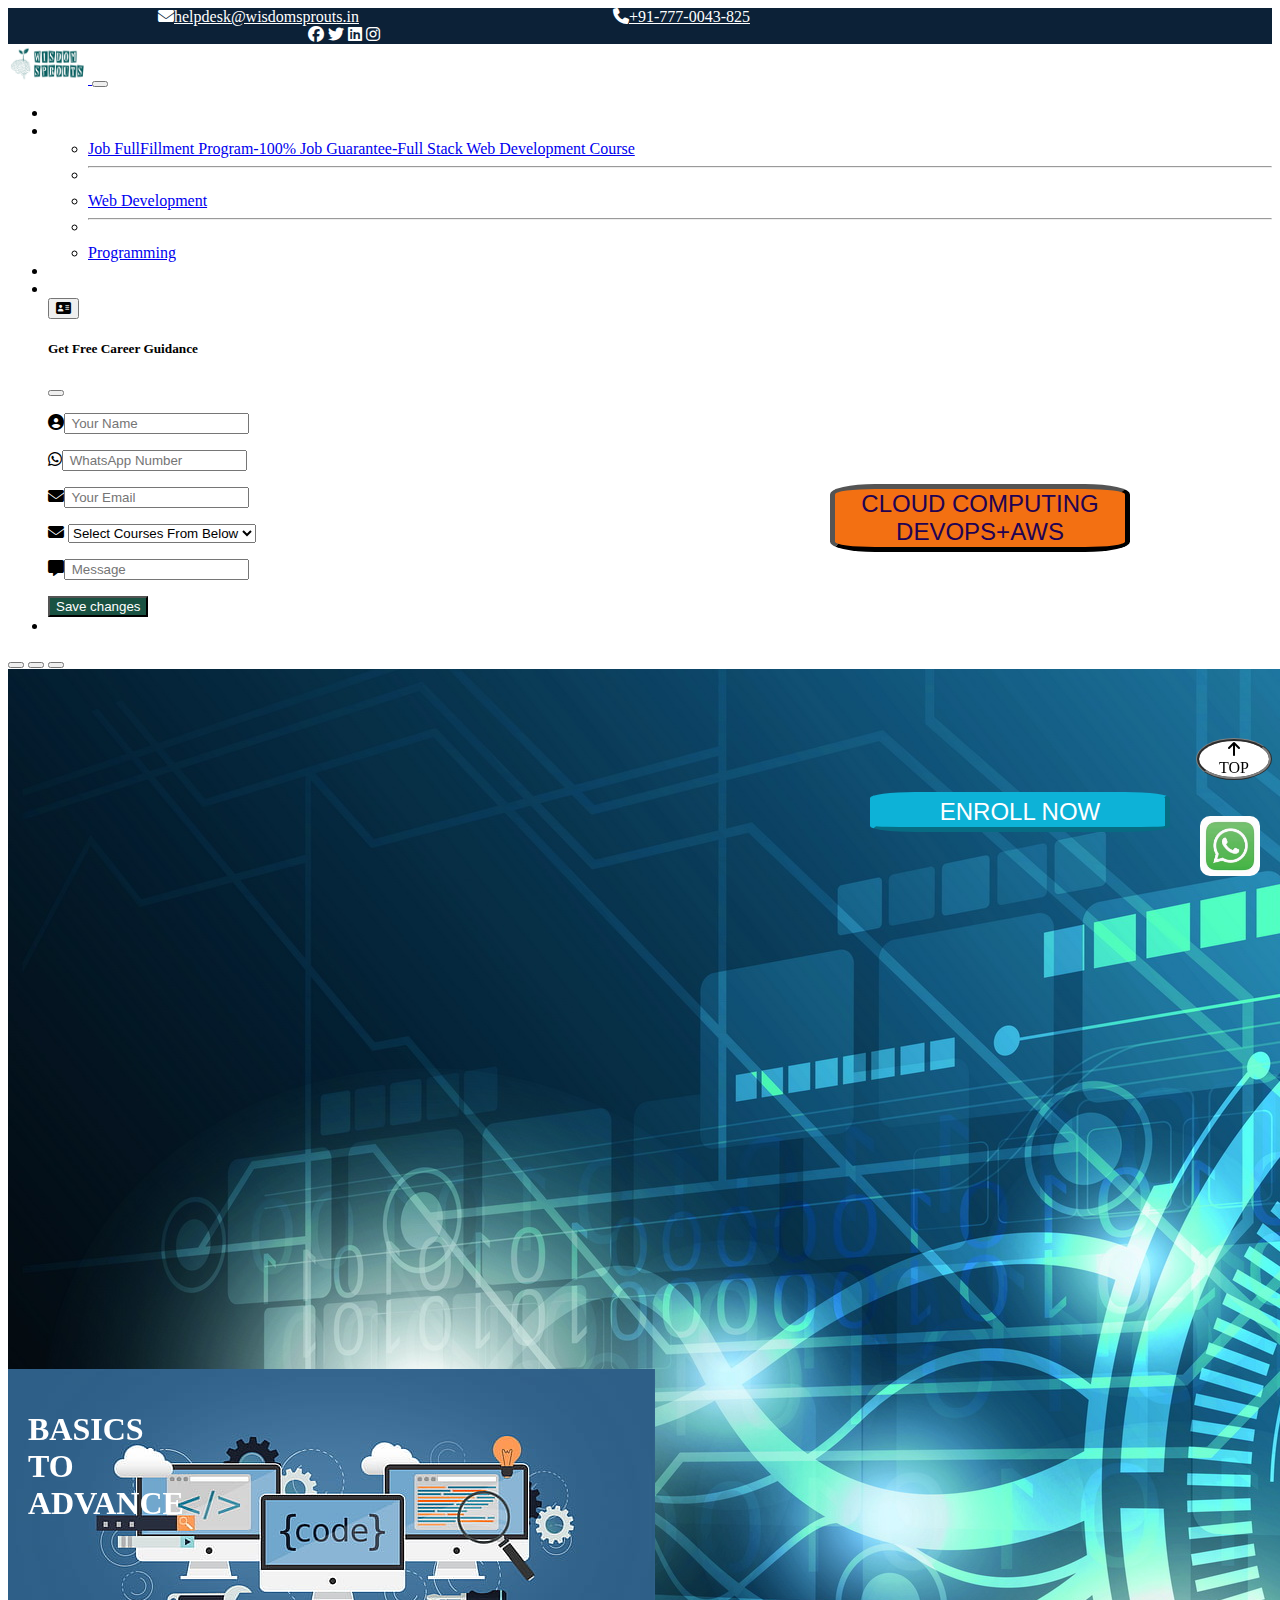
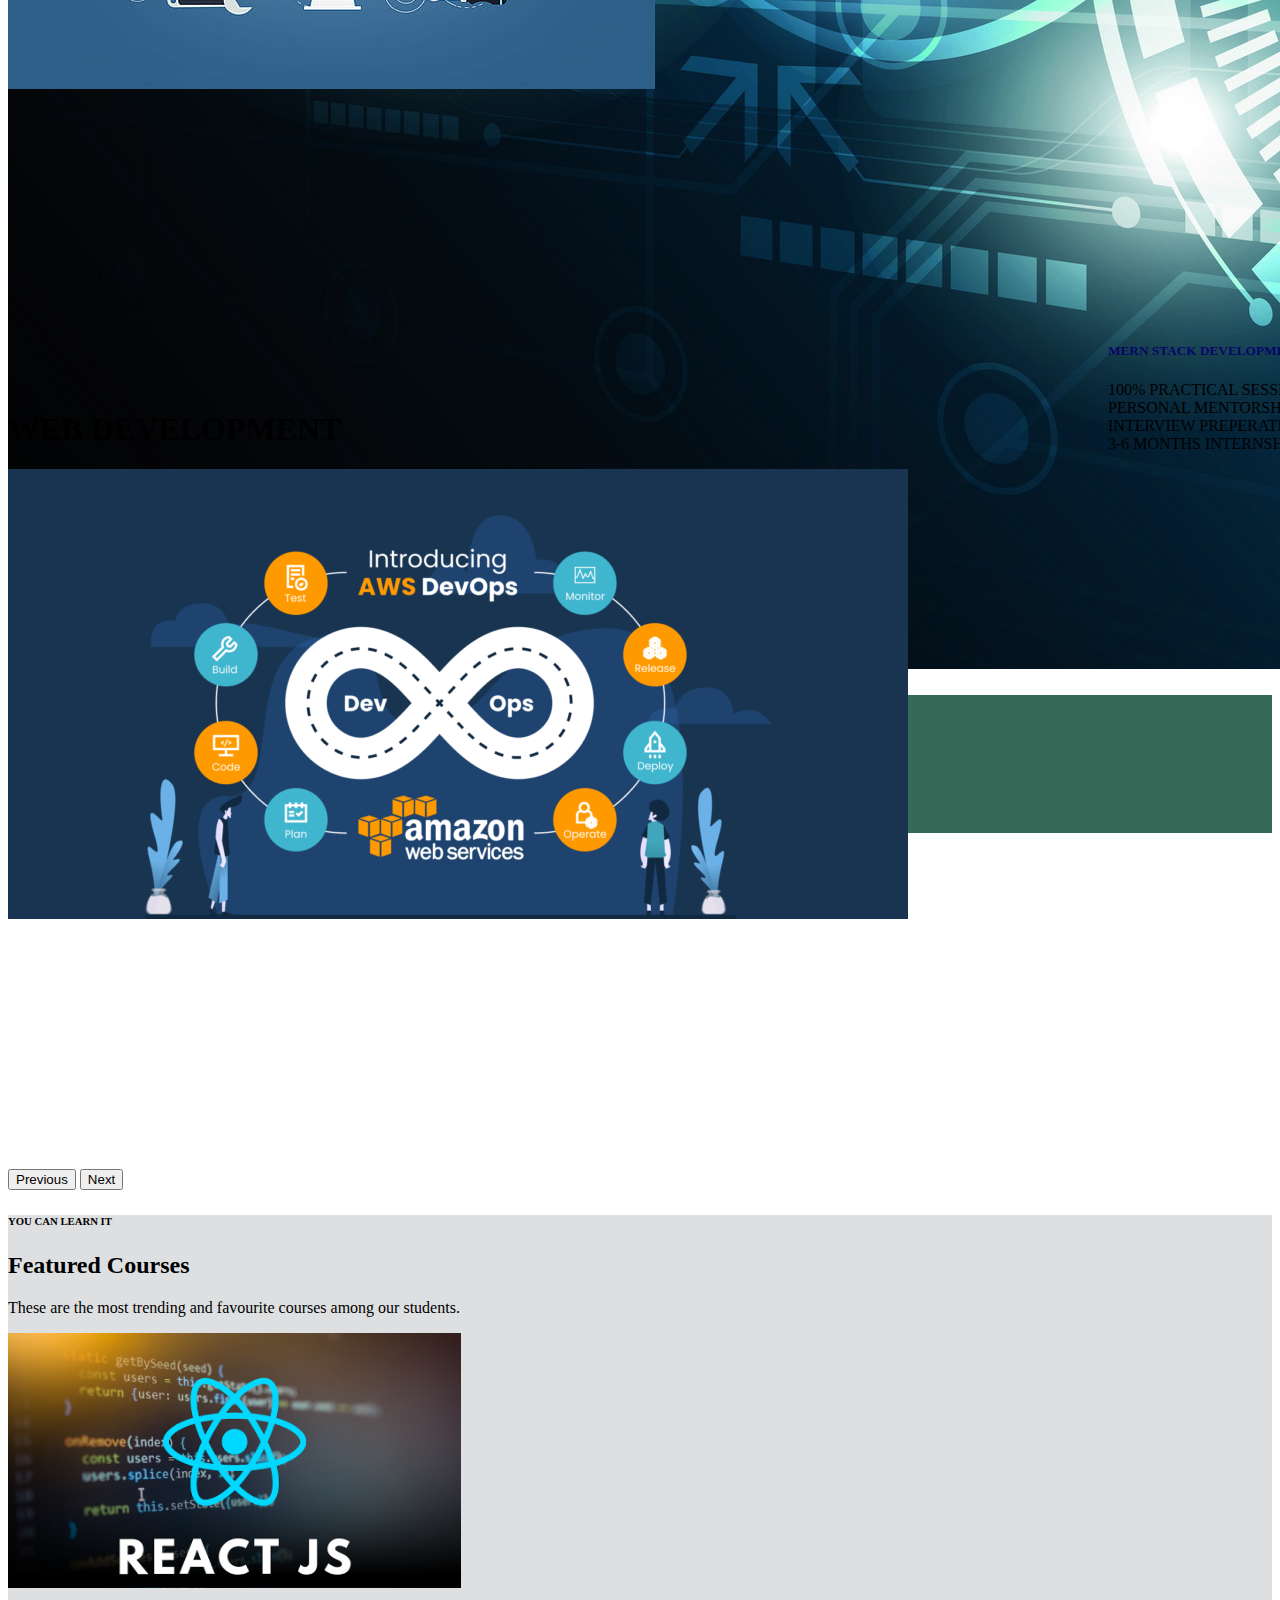
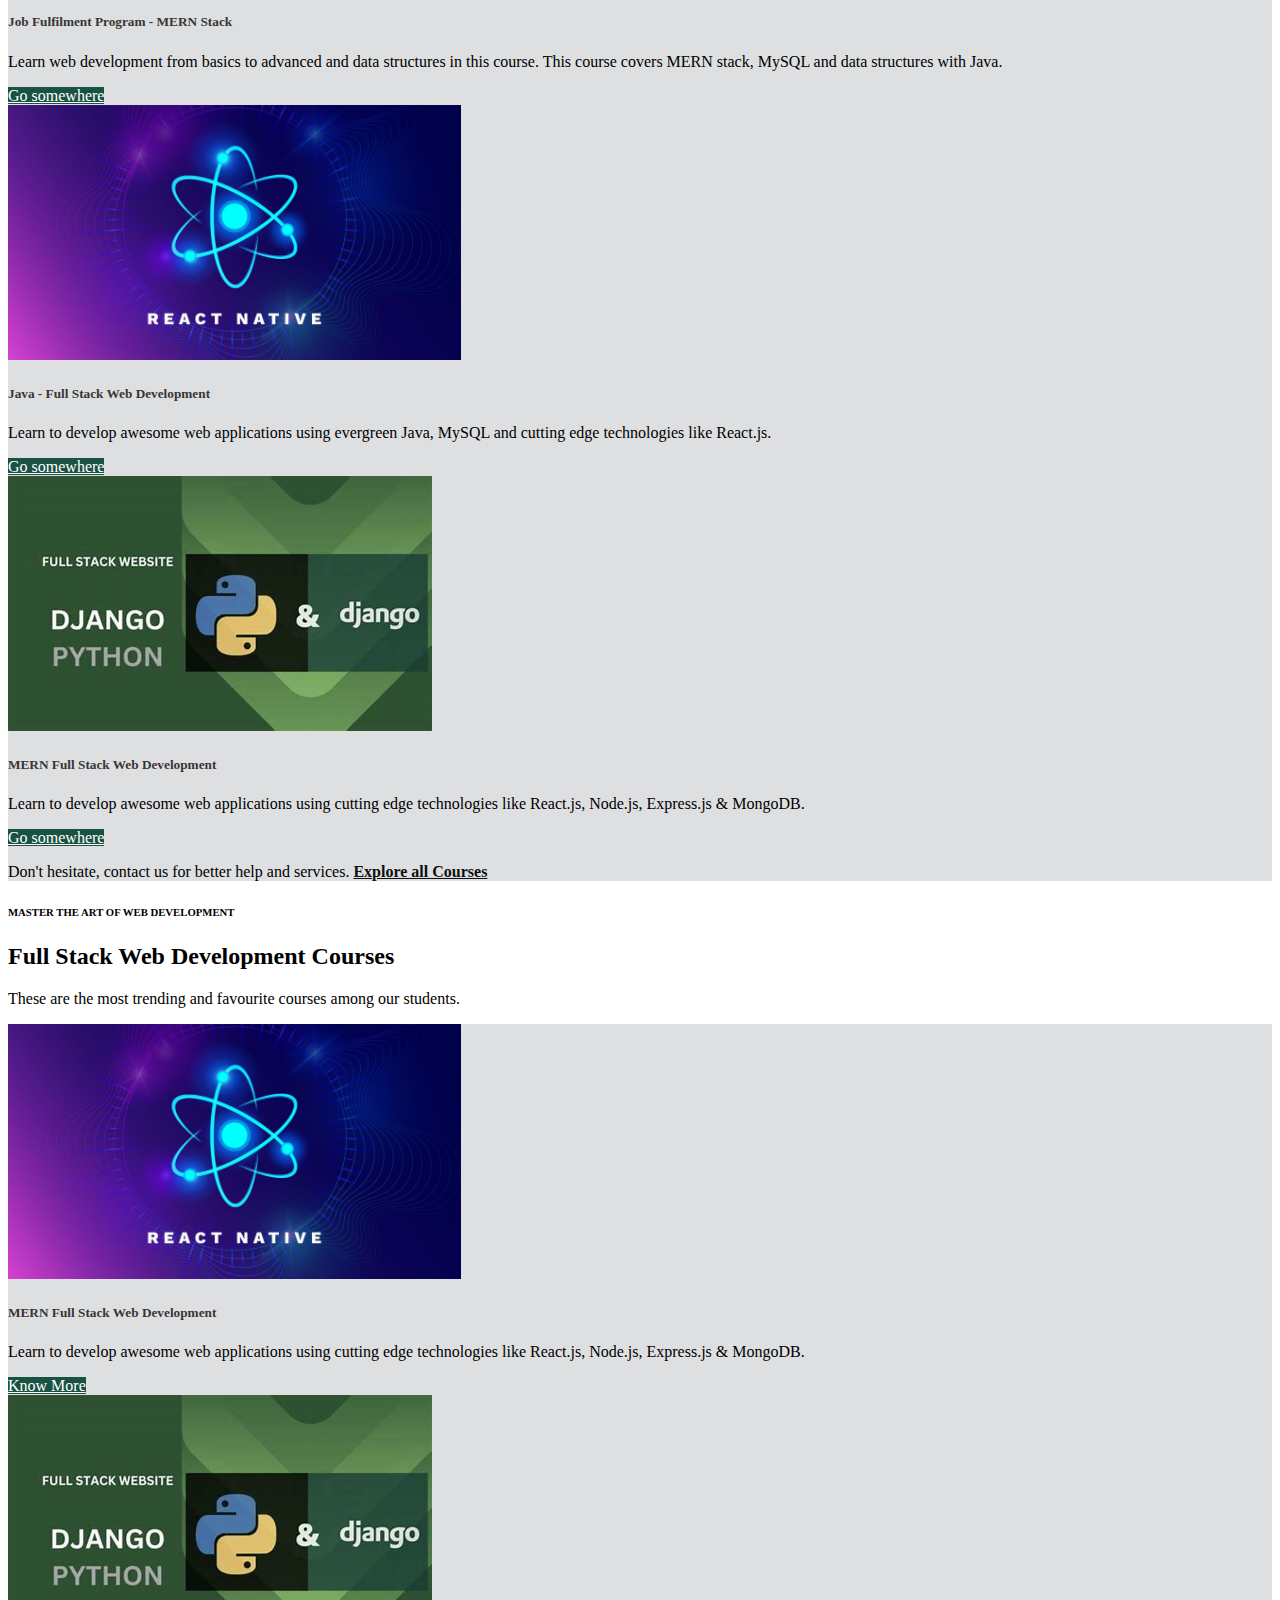
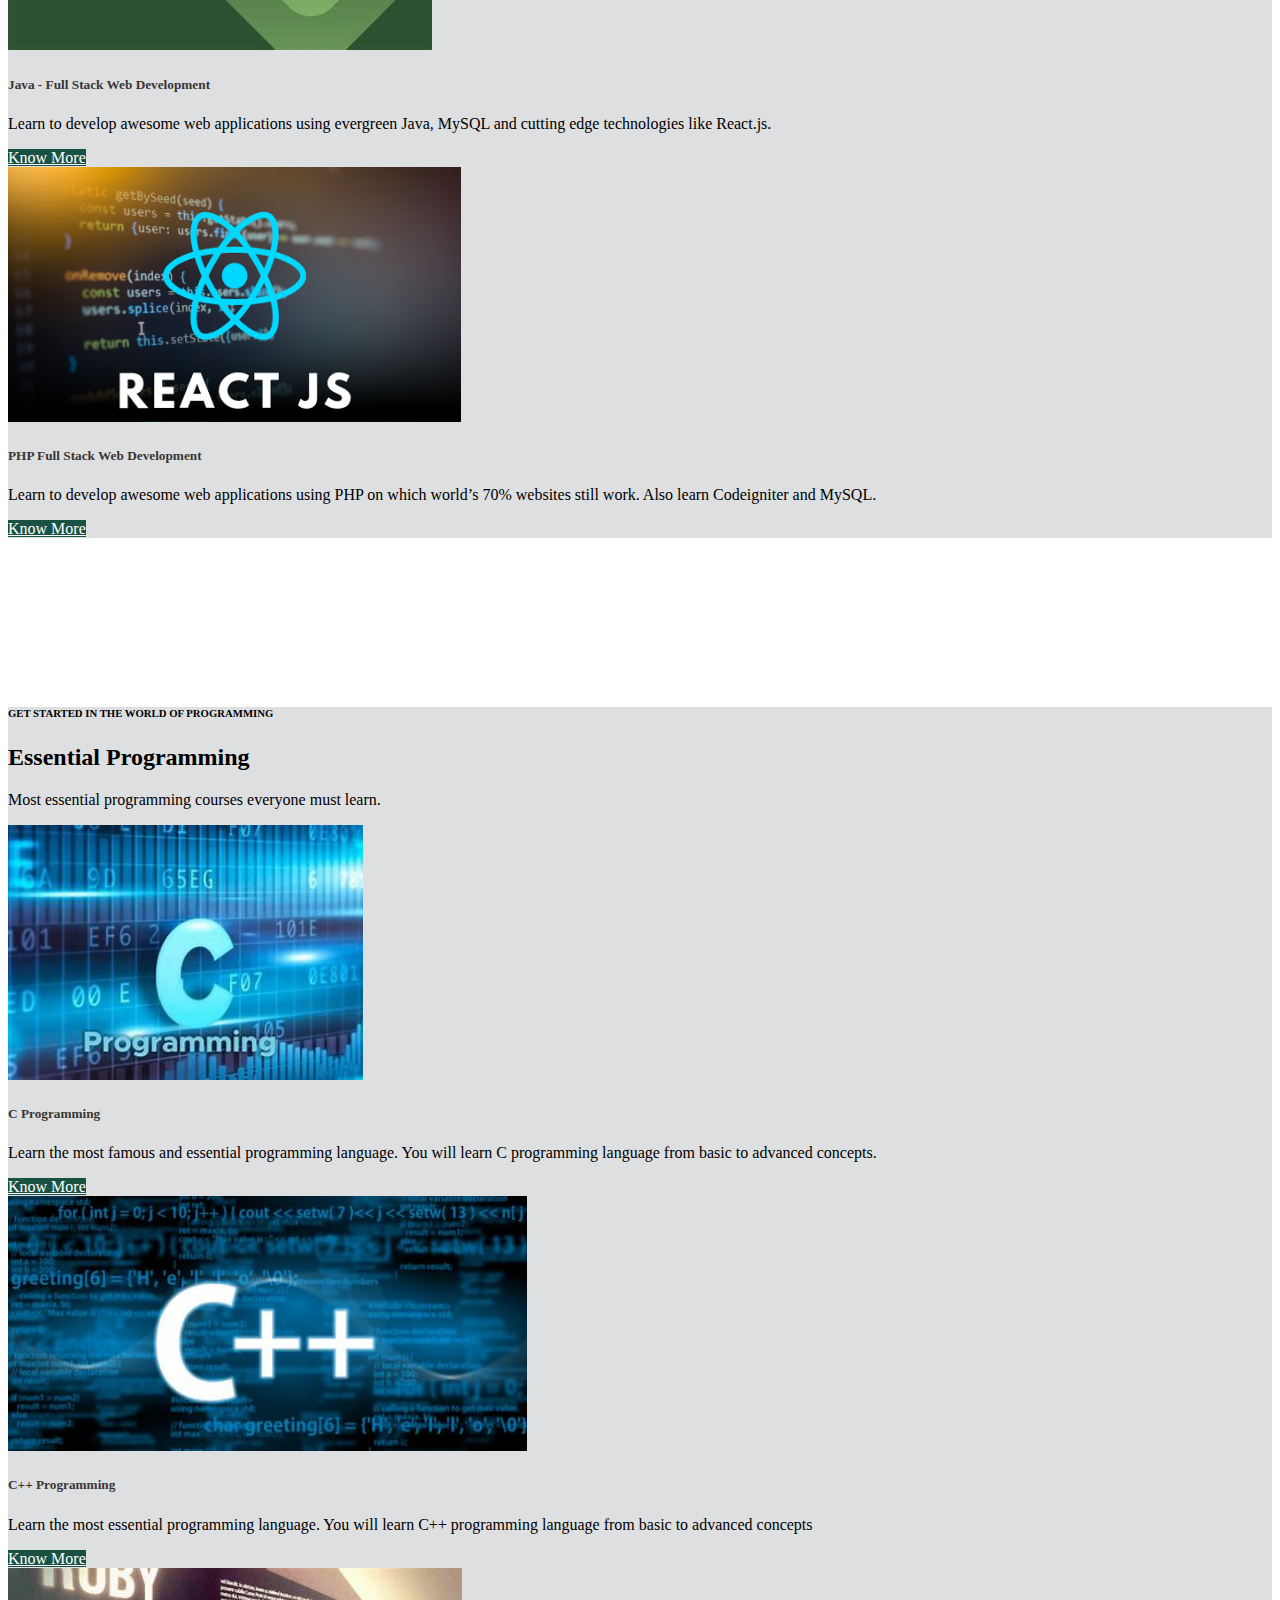
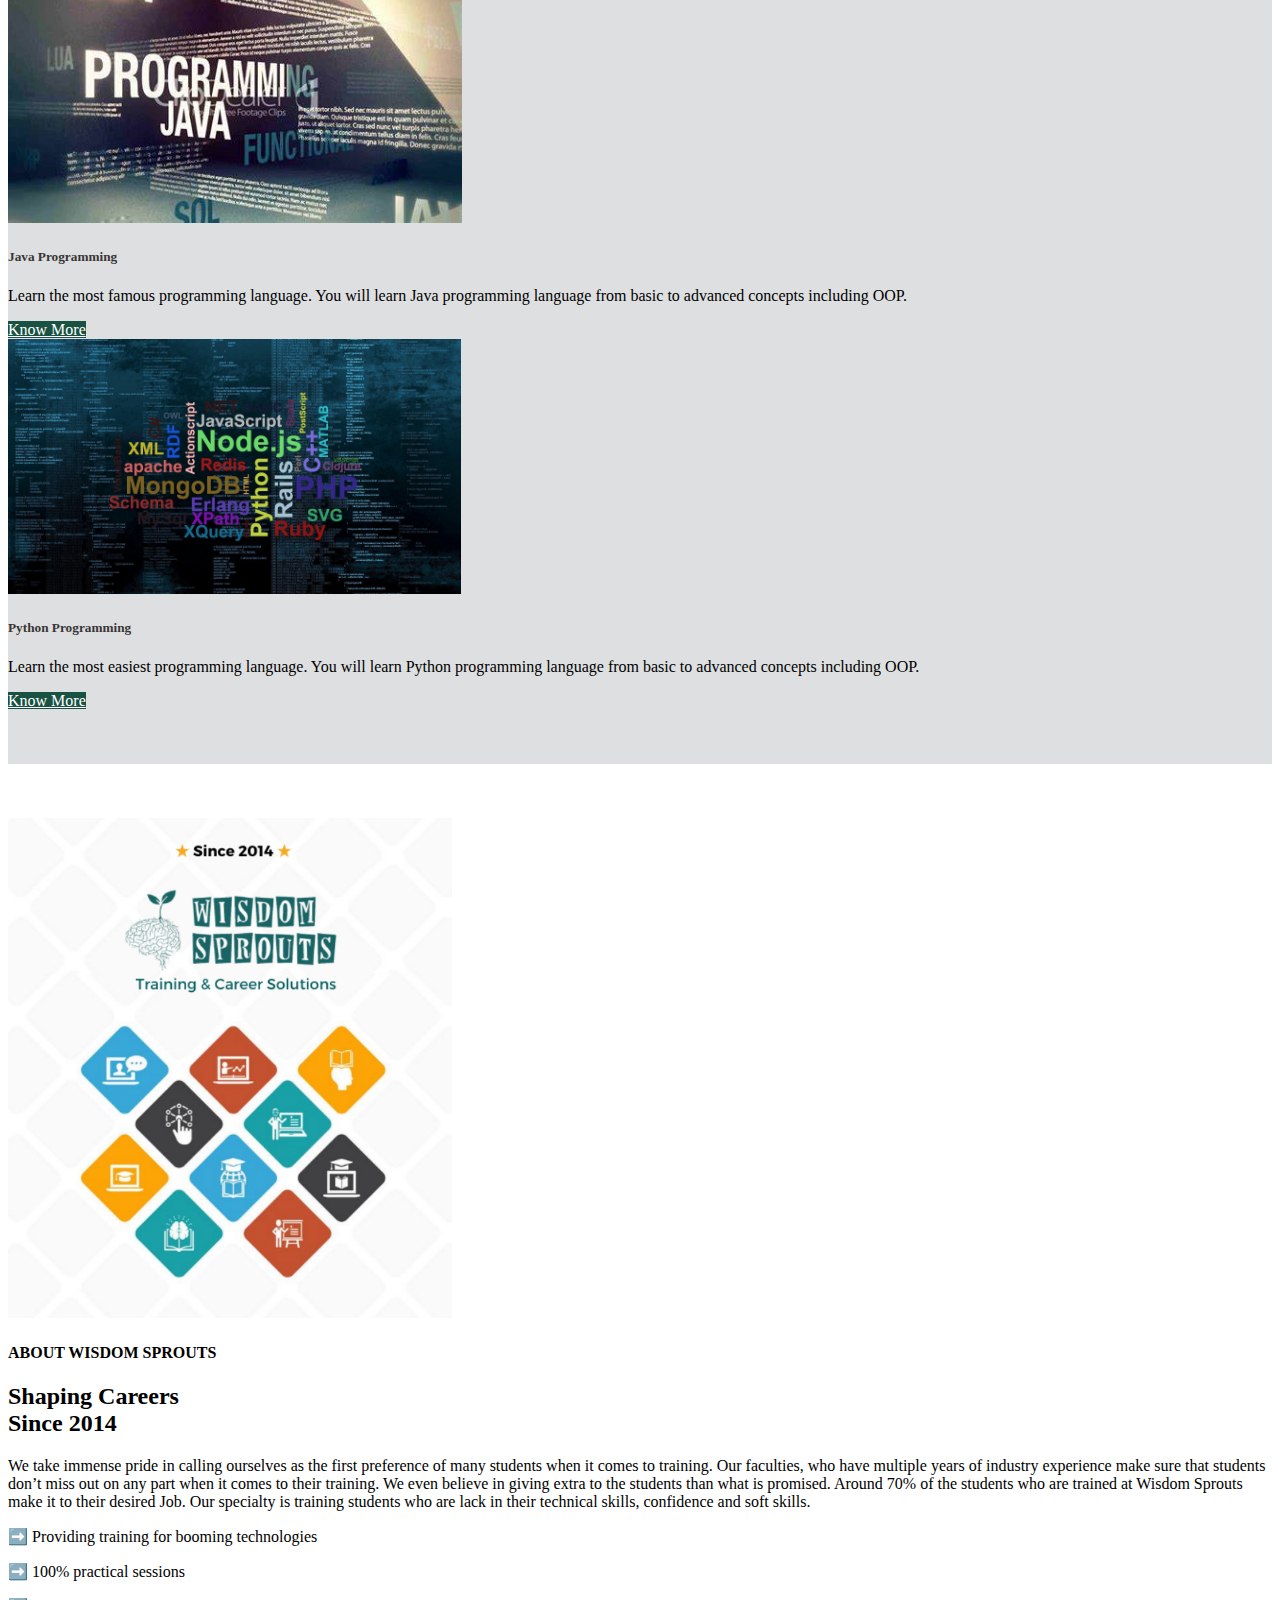
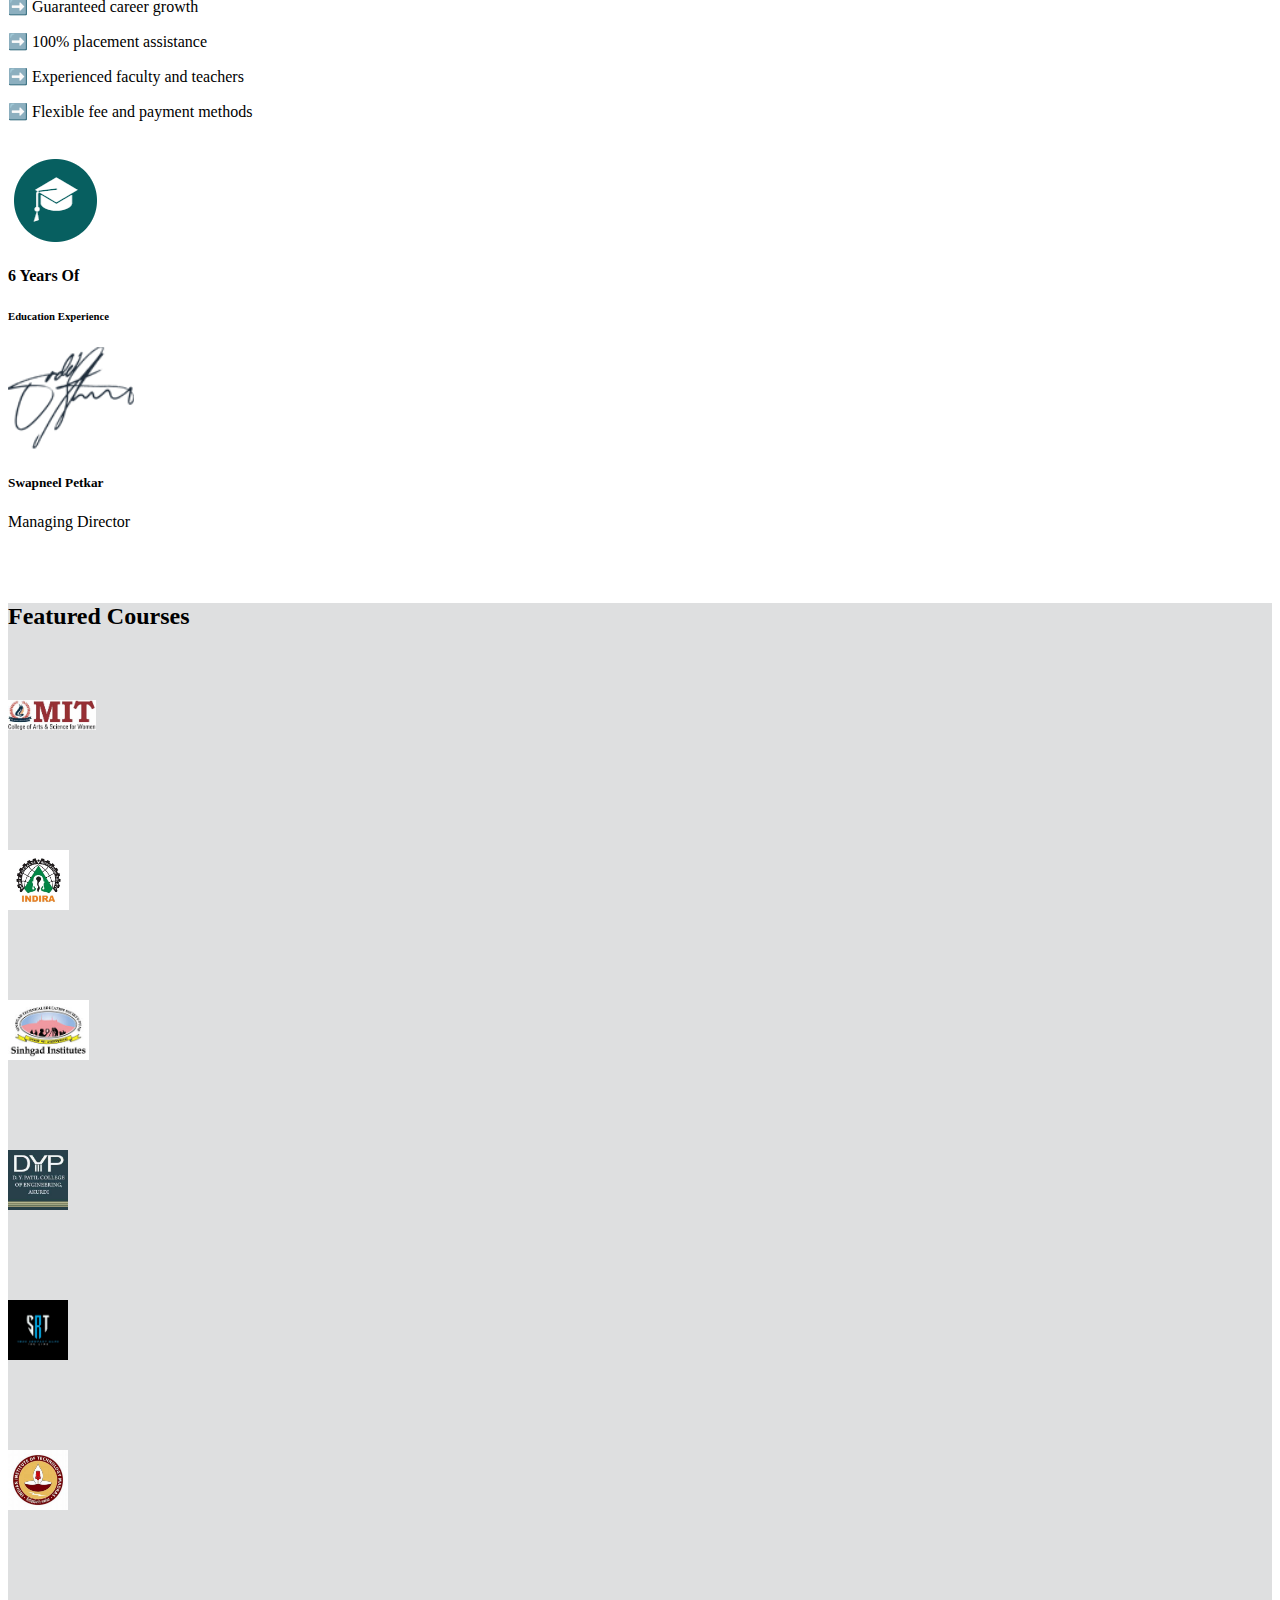
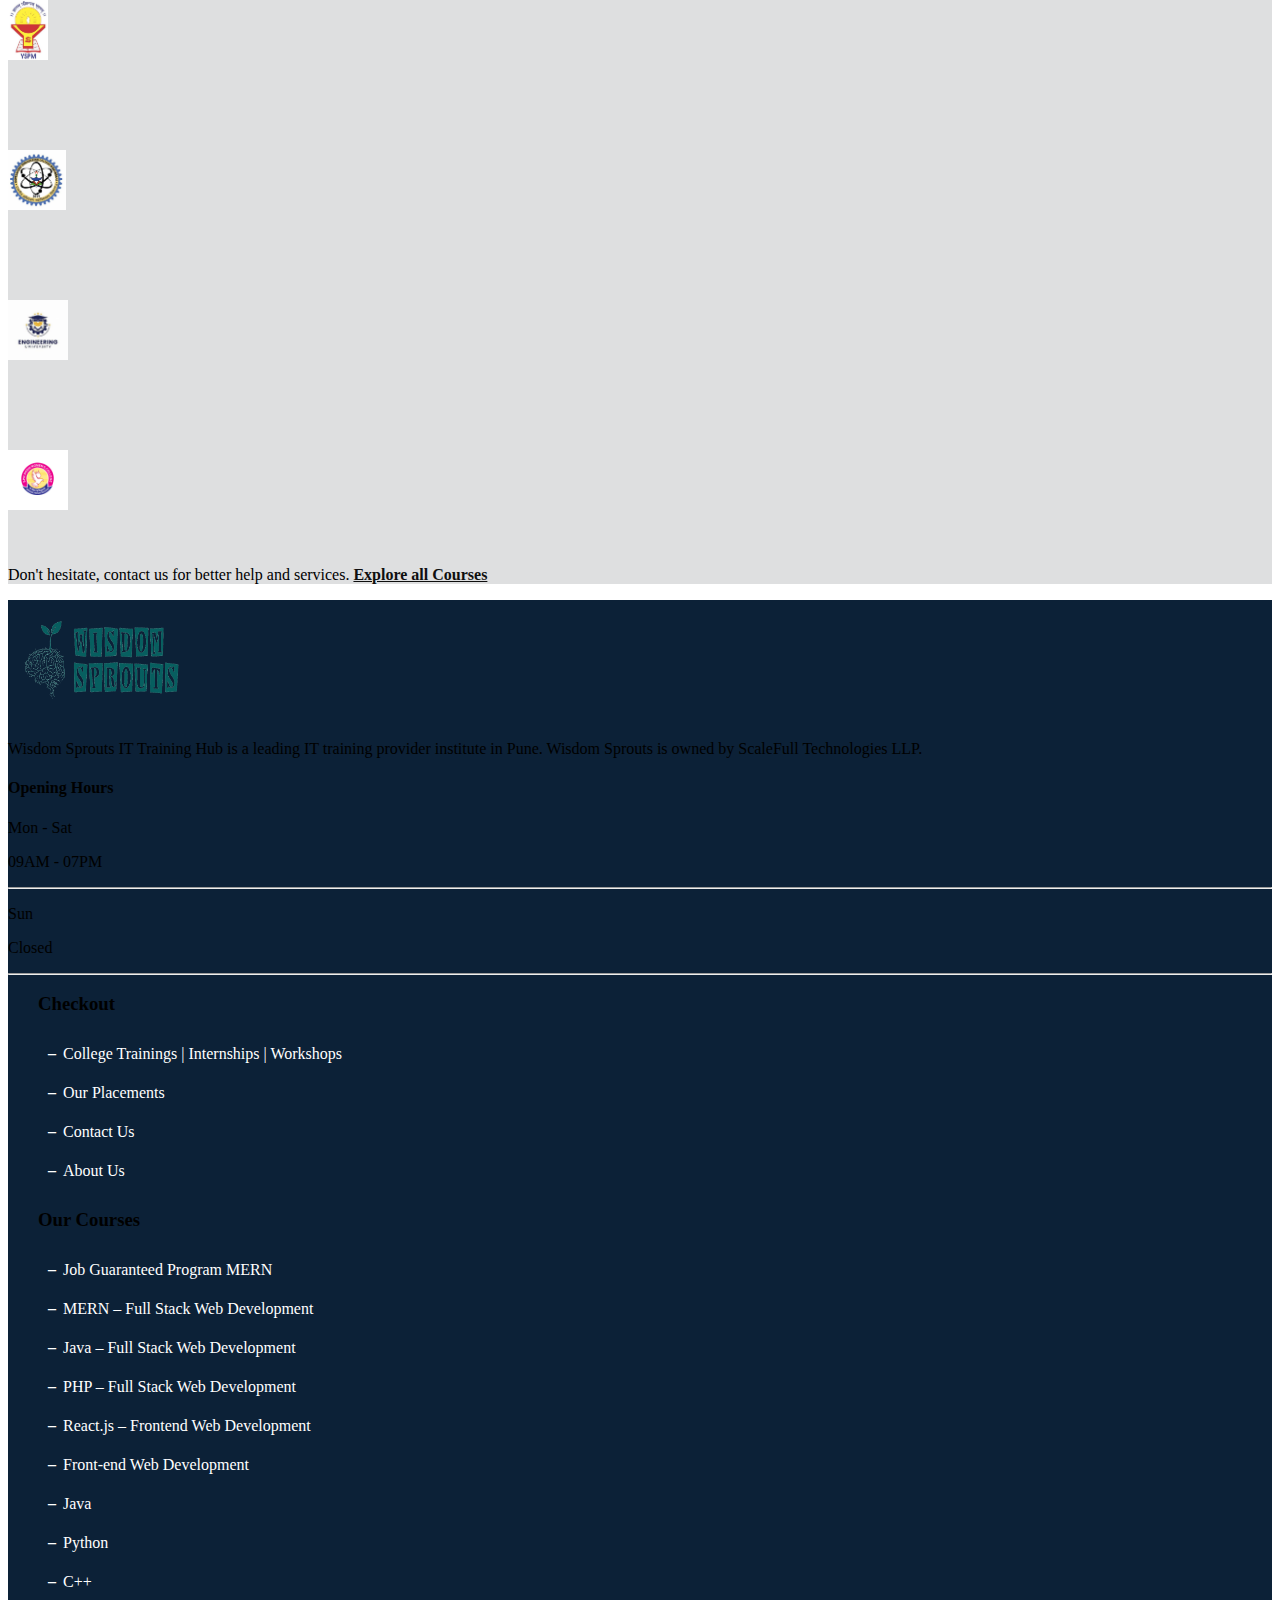
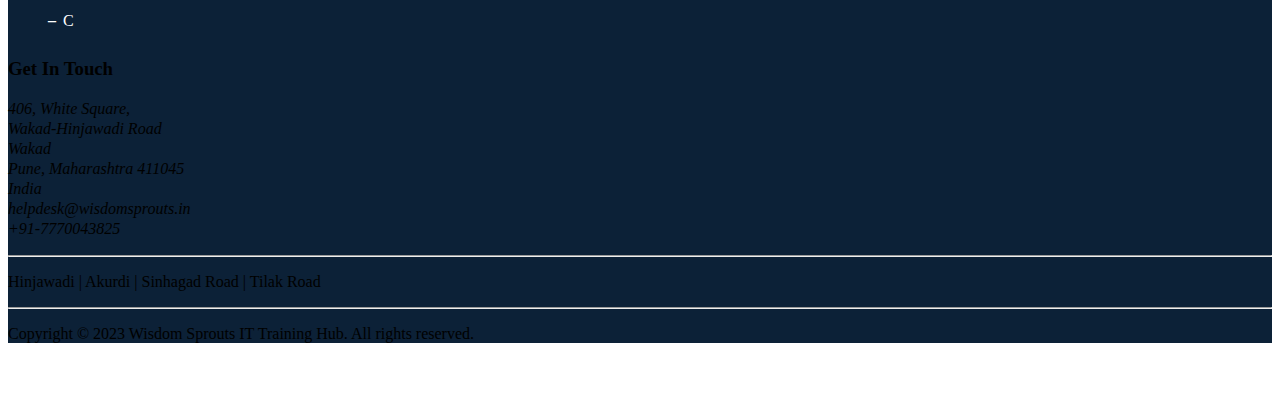
<file: index.html>
<!doctype html>
<html lang="en">

<head>
    <!-- Required meta tags -->
    <meta charset="utf-8">
    <meta name="viewport" content="width=device-width, initial-scale=1">
    <link rel="stylesheet" href="./styles.css" />

    <link href="https://cdnjs.cloudflare.com/ajax/libs/font-awesome/6.7.2/css/all.min.css" rel="stylesheet" />

    <!-- Bootstrap CSS -->
    <link href="https://cdn.jsdelivr.net/npm/bootstrap@5.1.3/dist/css/bootstrap.min.css" rel="stylesheet"
        integrity="sha384-1BmE4kWBq78iYhFldvKuhfTAU6auU8tT94WrHftjDbrCEXSU1oBoqyl2QvZ6jIW3" crossorigin="anonymous">

    <title>Hello, world!</title>
</head>

<body>
    <nav class="navbar navbar-expand-lg navbar-light text-light" style="background-color: rgb(12, 33, 55);" id="goTOTop">
        <div class="container-fluid  ">
            <a href="#" class="nav-link" style="margin-left: 150px;"><i
                    class="fa-solid fa-envelope me-2"></i>helpdesk@wisdomsprouts.in</a>
            <a href="#" class="nav-link" style="margin-left: 250px;"><i
                    class="fa-solid fa-phone me-2"></i>+91-777-0043-825</a>

            <div class="collapse navbar-collapse" id="navbarNav" style="margin-left: 300px;">
                <a href="#" class="nav-link"><i class="fa-brands fa-facebook"></i></a>
                <a href="#" class="nav-link"><i class="fa-brands fa-twitter"></i></i></a>
                <a href="#" class="nav-link"><i class="fa-brands fa-linkedin"></i></a>
                <a href="#" class="nav-link"><i class="fa-brands fa-instagram"></i></a>

            </div>
        </div>
    </nav>

    <nav class="navbar navbar-expand-lg navbar-light bg-light sticky-top ">
        <div class="container-fluid">
            <a class="navbar-brand" href="#">
                <img src="./wisdomlogo.png" alt="" width="80" height="40">
            </a>
            <button class="navbar-toggler" type="button" data-bs-toggle="collapse" data-bs-target="#navbarNav"
                aria-controls="navbarNav" aria-expanded="false" aria-label="Toggle navigation">
                <span class="navbar-toggler-icon"></span>
            </button>
            <div class="collapse navbar-collapse" id="navbarNav">
                <ul class="navbar-nav ms-auto  ">
                    <li class="nav-item">
                        <a class="nav-link active mx-3 text-dark" aria-current="page" href="index.html">Home</a>
                    </li>

                    <!--Courses Dropdown-->
                    <li class="nav-item dropdown">
                        <a class="nav-link dropdown-toggle mx-2 text-dark" href="#" id="navbarDropdown" role="button"
                            data-bs-toggle="dropdown" aria-expanded="false">
                            Courses
                        </a>
                        <ul class="dropdown-menu" aria-labelledby="navbarDropdown">
                            <li><a class="dropdown-item" href="#">Job FullFillment Program-100%
                                    Job Guarantee-Full Stack Web Development Course
                                </a></li>
                            <li>
                                <hr class="dropdown-divider">
                            </li>
                            <!--Web development Submenu-->
                            <li class="dropdown-submenu">
                                <a class="dropdown-item dropdown-toggle" href="#">Web Development</a>
                                <ul class="dropdown-menu dropdown-left">
                                    <li><a class="dropdown-item" href="#">Java Full Stack</a></li>
                                    <li><a class="dropdown-item" href="#">MERN Full Stack</a></li>
                                    <li><a class="dropdown-item" href="#">PHP Full Stack</a></li>
                                    <li><a class="dropdown-item" href="#">React.js Full Stack</a></li>
                                </ul>
                            </li>
                            <li>
                                <hr class="dropdown-divider">
                            </li>

                            <!-- Default dropend button -->
                            <!-- Programming submenu -->
                            <li class="dropdown-submenu">
                                <a class="dropdown-item dropdown-toggle" href="#">Programming</a>
                                <ul class="dropdown-menu dropdown-left">
                                    <li><a class="dropdown-item" href="#">Java</a></li>
                                    <li><a class="dropdown-item" href="#">Python</a></li>
                                    <li><a class="dropdown-item" href="#">C++</a></li>
                                    <li><a class="dropdown-item" href="#">C</a></li>
                                </ul>
                            </li>
                        </ul>

                    <li class="nav-item">
                        <a class="nav-link mx-2 text-dark" href="placements.html">Placements</a>
                    </li>
                    <li class="nav-item">
                        <a class="nav-link mx-2 text-dark" href="contactus.html">Contact Us</a>
                    </li>
                    <!-- Button trigger modal -->
                    <button type="button" class="btn btn-light" data-bs-toggle="modal" data-bs-target="#exampleModal">
                        <i class="fa-solid fa-address-card"></i>
                    </button>

                    <!-- Modal -->
                    <div class="modal fade" id="exampleModal" tabindex="-1" aria-labelledby="exampleModalLabel"
                        aria-hidden="true">
                        <div class="modal-dialog">
                            <div class="modal-content">
                                <div class="modal-header">
                                    <h5 class="modal-title" id="exampleModalLabel">Get Free Career Guidance</h5>
                                    <button type="button" class="btn-close" data-bs-dismiss="modal"
                                        aria-label="Close"></button>
                                </div>
                                <div class="modal-body">
                                    <div class="row">
                                        <div class="col">
                                            <div class="col-auto">
                                                <p>
                                                    <i class="fa-solid fa-circle-user"></i><input type="text"
                                                        class="form-control" placeholder=" Your Name">
                                                </p>
                                            </div>
                                        </div>
                                        <div class="col">
                                            <div class="col-auto">
                                                <p>
                                                    <i class="fa-brands fa-whatsapp"></i><input type="number"
                                                        class="form-control" placeholder=" WhatsApp Number">
                                                </p>
                                            </div>
                                        </div>
                                    </div>
                                    <div class="row">
                                        <div class="col">
                                            <div class="col-auto">
                                                <p>
                                                    <i class="fa-solid fa-envelope"></i><input type="email"
                                                        class="form-control" placeholder=" Your Email">
                                                </p>
                                            </div>
                                        </div>
                                        <div class="col mb-5 pb-3">
                                            <p><i class="fa-solid fa-envelope"></i>
                                                <select class="form-select" aria-label="Default select example">
                                                    <option selected>Select Courses From Below</option>
                                                    <option value="1">MERN Full Stack</option>
                                                    <option value="2">Java Full Stack</option>
                                                    <option value="3">Python Full Stack</option>
                                                    <option value="3">PHP Full Stack</option>
                                                </select>
                                            </p>

                                        </div>
                                    </div>
                                    <div class="row">
                                        <div class="col">
                                            <div class="col-auto">
                                                <p>
                                                    <i class="fa-solid fa-message"></i><input type="text"
                                                        class="form-control" placeholder=" Message">
                                                </p>
                                            </div>
                                        </div>
                                    </div>
                                </div>
                                <div class="modal-footer">
                                    <button type="button" class="btn"
                                        style="background-color: #195242; color: white;">Save changes</button>
                                </div>
                            </div>
                        </div>
                    </div>


                    <li class="nav-item">
                        <a class="nav-link mx-2 text-dark" href="aboutUs.html">About Us</a>
                    </li>
                </ul>
            </div>
        </div>
    </nav>

    <!--Carouasal Part-->
    <section>
        <div class="container-fluid">
            <div id="carouselExampleIndicators" class="carousel slide" data-bs-ride="carousel">
                <div class="carousel-indicators">
                    <button type="button" data-bs-target="#carouselExampleIndicators" data-bs-slide-to="0"
                        class="active" aria-current="true" aria-label="Slide 1"></button>
                    <button type="button" data-bs-target="#carouselExampleIndicators" data-bs-slide-to="1"
                        aria-label="Slide 2"></button>
                    <button type="button" data-bs-target="#carouselExampleIndicators" data-bs-slide-to="2"
                        aria-label="Slide 3"></button>
                </div>
                <div class="carousel-inner ">
                    <div class="carousel-item active">
                        <img src="./slide1.jpg" class="d-block w-100 " alt="...">
                        <div class="carousel-caption d-none d-md-block start-25"
                            style="background-color: rgba(2, 69, 47, 0.8);  color:white; margin-bottom: 165px;">
                            <h1 class="fw-bolder pt-4 pb-4">SUCCESS STORIES</h1>
                            <h3 class="pb-4">BE A PART OF IT.</h3>
                            <button class="p-2 ps-4 pe-4"
                                style="background-color:rgba(21, 21, 21, 0.8); color:white; border-radius: 15%;">Join
                                Now</button><br><br>
                        </div>
                    </div>
                    <div class="carousel-item" style="position:relative;">
                        <img src="./slide4.jpg" class="d-block w-100" alt="...">

                        <!-- First Caption -->
                        <div style="position: absolute; top: 0; left: 0; color: white; padding: 20px; z-index: 10;">
                            <h1 class="fw-bolder m-0">BASICS<br>TO<br>ADVANCE</h1>
                        </div>


                        <!-- Second Caption -->
                        <div style="position:absolute; bottom:0; left:0; width:600px;">
                            <div class="carousel-caption d-none d-md-block">
                                <h1 class="fw-bolder pt-2 pb-2">WEB DEVELOPMENT</h1>
                            </div>
                        </div>

                        <!-- Third Caption -->
                        <div style="position:absolute; bottom:0; left:1100px; width:400px;">
                            <div class="carousel-caption d-none d-md-block">
                                <h5 class="fw-bolder pt-2 pb-2" style="color:rgb(6, 6, 105)">MERN STACK DEVELOPMENT</h5>
                                <p>100% PRACTICAL SESSIONS<br>PERSONAL MENTORSHIP<br>INTERVIEW PREPERATION<br>3-6 MONTHS
                                    INTERNSHIP</p>
                            </div>
                        </div>
                    </div>


                    <div class="carousel-item">
                        <img src="./slide6.png" class="d-block w-100" alt="...">
                        <div style="position:absolute; bottom:330px; right:50px; width:400px;">
                            <div class="carousel-caption d-none d-md-block">
                                <button class="p-2 ps-5 pe-5 m-5 fw-bolder "
                                    style="background-color:rgb(243, 112, 18); color:rgb(33, 2, 82); border-radius: 15%; border-color: black; border-width: 5px; font-size: x-large; width:300px;">CLOUD
                                    COMPUTING <br> DEVOPS+AWS</button><br><br>
                            </div>
                        </div>
                        <div style="position:absolute; bottom:50px; right:160px; width:250px;">
                            <div class="carousel-caption d-none d-md-block">
                                <button class="p-2 ps-5 pe-5 m-5 pb-2 pt-2 fw-bolder "
                                    style="background-color:rgb(13, 178, 215); color:white; border-radius: 15%; border-color: rgb(13, 178, 215); border-width: 5px; font-size: x-large; width:300px;">ENROLL
                                    NOW</button><br><br>
                            </div>
                        </div>
                    </div>
                </div>
            </div>
            <button class="carousel-control-prev" type="button" data-bs-target="#carouselExampleIndicators"
                data-bs-slide="prev">
                <span class="carousel-control-prev-icon" aria-hidden="true"></span>
                <span class="visually-hidden">Previous</span>
            </button>
            <button class="carousel-control-next" type="button" data-bs-target="#carouselExampleIndicators"
                data-bs-slide="next">
                <span class="carousel-control-next-icon" aria-hidden="true"></span>
                <span class="visually-hidden">Next</span>
            </button>
        </div>
        </div>
    </section>

    <!-- Optional JavaScript; choose one of the two! -->
    <section>
        <div class="container-fluid" style="background-color: rgb(222, 223, 224);">
            <h6 class="text-danger text-center my-3 pt-4">YOU CAN LEARN IT</h6>
            <h2 class="fw-bolder text-center">Featured Courses</h2>
            <p class="my-4 mb-5 text-center">These are the most trending and favourite courses among our students.</p>
            <div class="container">
                <div class="row">
                    <div class="col-12 col-md-4">
                        <div class="card">
                            <img src="./featuredImg1.jpg" class="card-img-top" alt="Img1" style="height:255px" />
                            <div class="card-body">
                                <h5 class="card-title"><a href="#" class="CardLink text-dark fw-bolder">Job Fulfilment
                                        Program - MERN Stack</a></h5>
                                <p class="card-text">Learn web development from basics to advanced and data structures
                                    in this course. This course covers MERN stack, MySQL and data structures with Java.
                                </p>
                                <a href="#" class="btn  BTNH">Go somewhere</a>
                            </div>
                        </div>
                    </div>
                    <div class="col-12 col-md-4">
                        <div class="card">
                            <img src="./featuredImg2.jpg" class="card-img-top" alt="Img2" style="height:255px">
                            <div class="card-body">
                                <h5 class="card-title "><a href="#" class="CardLink text-dark fw-bolder">Java - Full
                                        Stack Web Development</a></h5>
                                <p class="card-text">Learn to develop awesome web applications using evergreen Java,
                                    MySQL and cutting edge technologies like React.js.</p>
                                <a href="#" class="btn  BTNH">Go somewhere</a>
                            </div>
                        </div>
                    </div>
                    <div class="col-12 col-md-4">
                        <div class="card">
                            <a href="#"><img src="./featuredImg3.jpg" class="card-img-top" alt="Img3"
                                    style="height:255px"></a>
                            <div class="card-body">
                                <h5 class="card-title"><a href="#" class="CardLink text-dark fw-bolder">MERN Full Stack
                                        Web Development</a></h5>
                                <p class="card-text">Learn to develop awesome web applications using cutting edge
                                    technologies like React.js, Node.js, Express.js & MongoDB.</p>
                                <a href="#" class="btn justify-content-center BTNH">Go somewhere</a>
                            </div>
                        </div>
                    </div>
                    <p class="text-center my-5 mb-5">Don't hesitate, contact us for better help and services. <a
                            href="#" style="color:rgb(15, 15, 15)"><b>Explore all Courses</b></a></p>
                </div>

            </div>

        </div>
    </section>
    <section>
        <div class="container-fluid">
            <h6 class="text-danger text-center my-3 pt-4">MASTER THE ART OF WEB DEVELOPMENT</h6>
            <h2 class="fw-bolder text-center">Full Stack Web Development Courses</h2>
            <p class="my-4 mb-5 text-center">These are the most trending and favourite courses among our students.</p>
            <div class="container">
                <div class="row">
                    <div class="col-12 col-md-4">
                        <div class="card" style="background-color: rgb(222, 223, 224);">
                            <img src="./featuredImg2.jpg" class="card-img-top" alt="Img1" style="height:255px" />
                            <div class="card-body">
                                <h5 class="card-title"><a href="#" class="CardLink text-dark fw-bolder">MERN Full Stack
                                        Web Development</a></h5>
                                <p class="card-text">Learn to develop awesome web applications using cutting edge
                                    technologies like React.js, Node.js, Express.js & MongoDB.
                                </p>
                                <a href="#" class="btn  BTNH">Know More</a>
                            </div>
                        </div>
                    </div>
                    <div class="col-12 col-md-4">
                        <div class="card" style="background-color: rgb(222, 223, 224);">
                            <img src="./featuredImg3.jpg" class="card-img-top" alt="Img2" style="height:255px">
                            <div class="card-body">
                                <h5 class="card-title "><a href="#" class="CardLink text-dark fw-bolder">Java - Full
                                        Stack Web Development</a></h5>
                                <p class="card-text">Learn to develop awesome web applications using evergreen Java,
                                    MySQL and cutting edge technologies like React.js.</p>
                                <a href="#" class="btn  BTNH">Know More</a>
                            </div>
                        </div>
                    </div>
                    <div class="col-12 col-md-4">
                        <div class="card" style="background-color: rgb(222, 223, 224);">
                            <a href="#"><img src="./featuredImg1.jpg" class="card-img-top" alt="Img3"
                                    style="height:255px"></a>
                            <div class="card-body">
                                <h5 class="card-title"><a href="#" class="CardLink text-dark fw-bolder">PHP Full Stack
                                        Web Development</a></h5>
                                <p class="card-text">Learn to develop awesome web applications using PHP on which
                                    world’s 70% websites still work. Also learn Codeigniter and MySQL.</p>
                                <a href="#" class="btn justify-content-center BTNH">Know More</a>
                            </div>
                        </div>
                    </div><br><br><br><br>
                </div><br>
            </div>
        </div>
    </section>
    <br><br><br>
    <section>
        <div class="container-fluid" style="background-color: rgb(222, 223, 224);">
            <h6 class="text-danger text-center my-3 pt-4">GET STARTED IN THE WORLD OF PROGRAMMING</h6>
            <h2 class="fw-bolder text-center">Essential Programming</h2>
            <p class="my-4 mb-5 text-center">Most essential programming courses everyone must learn.</p>
            <div class="container">
                <div class="row">
                    <div class="col-12 col-md-3">
                        <div class="card">
                            <img src="./C-Img.jpg" class="card-img-top" alt="Img1" style="height:255px" />
                            <div class="card-body">
                                <h5 class="card-title"><a href="#" class="CardLink text-dark fw-bolder">C
                                        Programming</a></h5>
                                <p class="card-text">Learn the most famous and essential programming language. You will
                                    learn C programming language from basic to advanced concepts.
                                </p>
                                <a href="#" class="btn  BTNH">Know More</a>
                            </div>
                        </div>
                    </div>
                    <div class="col-12 col-md-3">
                        <div class="card">
                            <img src="./C++Img.jpg" class="card-img-top" alt="Img2" style="height:255px">
                            <div class="card-body">
                                <h5 class="card-title "><a href="#" class="CardLink text-dark fw-bolder">C++
                                        Programming</a></h5>
                                <p class="card-text">Learn the most essential programming language. You will learn C++
                                    programming language from basic to advanced concepts </p>
                                <a href="#" class="btn  BTNH">Know More</a>
                            </div>
                        </div>
                    </div>
                    <div class="col-12 col-md-3">
                        <div class="card">
                            <a href="#"><img src="./java-Img.jpg" class="card-img-top" alt="Img3"
                                    style="height:255px"></a>
                            <div class="card-body">
                                <h5 class="card-title"><a href="#" class="CardLink text-dark fw-bolder">Java
                                        Programming</a></h5>
                                <p class="card-text">Learn the most famous programming language. You will learn Java
                                    programming language from basic to advanced concepts including OOP.</p>
                                <a href="#" class="btn justify-content-center BTNH">Know More</a>
                            </div>
                        </div>
                    </div>
                    <div class="col-12 col-md-3">
                        <div class="card">
                            <img src="./Python.jpg" class="card-img-top" alt="Img2" style="height:255px">
                            <div class="card-body">
                                <h5 class="card-title "><a href="#" class="CardLink text-dark fw-bolder">Python
                                        Programming</a></h5>
                                <p class="card-text">Learn the most easiest programming language. You will learn Python
                                    programming language from basic to advanced concepts including OOP.</p>
                                <a href="#" class="btn  BTNH">Know More</a>
                            </div>
                        </div>
                    </div>

                </div>
                <br><br><br>
            </div>

        </div>
    </section>
    <section>
        <br><br><br>
        <div class="container">
            <div class="row">
                <div class="col-12 col-md-5 ">
                    <img src="./AboutUsImg.png" alt="AboutUs" class="image-fluid w-100% border p-4"
                        style="height:500px" />

                </div>
                <div class="col-12 col-md-7">
                    <h4 class="text-danger">ABOUT WISDOM SPROUTS</h4>
                    <h2>Shaping Careers<br>
                        Since 2014</h2>
                    <p>We take immense pride in calling ourselves as the first preference of many students when it comes
                        to training. Our faculties, who have multiple years of industry experience make sure that
                        students don’t miss out on any part when it comes to their training. We even believe in giving
                        extra to the students than what is promised. Around 70% of the students who are trained at
                        Wisdom Sprouts make it to their desired Job. Our specialty is training students who are lack in
                        their technical skills, confidence and soft skills.</p>
                    <div class="container">
                        <div class="row">
                            <div class="col col-6">
                                <p>➡️ Providing training for
                                    booming technologies</p>
                                <p>➡️ 100% practical sessions</p>
                                <p>➡️ Guaranteed career growth</p>

                            </div>
                            <div class="col col-6">
                                <p>➡️ 100% placement
                                    assistance</p>
                                <p>➡️ Experienced faculty and
                                    teachers</p>
                                <p>➡️ Flexible fee and payment
                                    methods</p>
                            </div>
                        </div>
                    </div>
                    <br>
                    <div class="container">
                        <div class="row">
                            <div class="col col-5">
                                <div class="row">
                                    <div class="col col-4 ">
                                        <!--<i class="fa-solid fa-graduation-cap"></i>-->
                                        <img src="./graduationCap.png" alt="Graduation" class="image w-120 h-100  " />
                                    </div>
                                    <div class="col col-8">
                                        <h4>6 Years Of</h4>
                                        <h6>Education Experience</h6>
                                    </div>

                                </div>
                            </div>
                            <div class="col col-3">
                                <img src="./sign.png" alt="Sign" class="image-fluid w-80 h-53 mr-0" />
                            </div>

                            <div class="col col-4">
                                <h5>Swapneel Petkar</h5>
                                <p>Managing Director</p>
                            </div>
                        </div>

                    </div>
                    <!--<ul class="footerUL">
                        <div class="d-flex justify-content-between">
                            <li class="footerLI"><a href="#" class="CustomLink text-dark">➡️ Providing training for
                                    booming technologies</a></li>
                            <li class="footerLI"><a href="#" class="CustomLink text-dark">➡️ 100% practical sessions</a>
                            </li>
                        </div>
                        <div class="d-flex justify-content-between">
                            <li class="footerLI"><a href="#" class="CustomLink text-dark">➡️ Guaranteed career
                                    growth</a></li>
                            <li class="footerLI"><a href="#" class="CustomLink text-dark">➡️ 100% placement
                                    assistance</a></li>
                        </div>
                        <div class="d-flex justify-content-between">
                            <li class="footerLI"><a href="#" class="CustomLink text-dark">➡️ Experienced faculty and
                                    teachers</a></li>
                            <li class="footerLI"><a href="#" class="CustomLink text-dark">➡️ Flexible fee and payment
                                    methods</a></li>
                        </div>
                    </ul>-->

                </div>
            </div>
        </div>
    </section>
    <br><br>
    <section>
        <div class="container-fluid" style="background-color: rgb(222, 223, 224);">
            <h2 class="fw-bolder text-center pt-3">Featured Courses</h2>
            <div class="container">
                <div class="row pt-3 pb-5">
                    <div class="col-4 col-md-2">
                        <div class="card"  style="height: 150px;">
                            <img src="./clg1.jpg" class="card-img-top" alt="Img1"
                                style=" height: 30px; object-fit: contain; align-items: center; margin-top: 50px;" />
                        </div>
                    </div>

                    <div class="col-4 col-md-2">
                        <div class="card"  style="height: 150px;">
                            <img src="./clg2.jpeg" class="card-img-top" alt="Img1"
                                style=" height: 60px; object-fit: contain; align-items: center; margin-top: 50px;" />
                        </div>
                    </div>
                    <div class="col-4 col-md-2">
                        <div class="card"  style="height: 150px;">
                            <img src="./clg3.png" class="card-img-top" alt="Img1"
                                style=" height: 60px; object-fit: contain; align-items: center; margin-top: 50px;" />
                        </div>
                    </div>
                    <div class="col-4 col-md-2">
                        <div class="card"  style="height: 150px;">
                            <img src="./clg4.jpg" class="card-img-top" alt="Img1"
                                style=" height: 60px; object-fit: contain; align-items: center; margin-top: 50px;" />
                        </div>
                    </div>

                    <div class="col-4 col-md-2">
                        <div class="card"  style="height: 150px;">
                            <img src="./clg5.jpg" class="card-img-top" alt="Img1"
                                style=" height: 60px; object-fit: contain; align-items: center; margin-top: 50px;" />
                        </div>
                    </div>
                    <div class="col-4 col-md-2">
                        <div class="card"  style="height: 150px;">
                            <img src="./clg6.jpg" class="card-img-top" alt="Img1"
                                style=" height: 60px; object-fit: contain; align-items: center; margin-top: 50px;" />
                        </div>
                    </div>
                </div>
                <div class="row pt-2 pb-5">
                    <div class="col-4 col-md-2">
                        <div class="card"  style="height: 150px;">
                            <img src="./clg7.jpeg" class="card-img-top" alt="Img1"
                                style=" height: 60px; object-fit: contain; align-items: center; margin-top: 50px;" />
                        </div>
                    </div>
                    <div class="col-4 col-md-2">
                        <div class="card"  style="height: 150px;">
                            <img src="./clg8.jpg" class="card-img-top" alt="Img1"
                                style=" height: 60px; object-fit: contain; align-items: center; margin-top: 50px;" />
                        </div>
                    </div>
                    <div class="col-4 col-md-2">
                        <div class="card"  style="height: 150px;">
                            <img src="./clg9.jpg" class="card-img-top" alt="Img1"
                                style=" height: 60px; object-fit: contain; align-items: center; margin-top: 50px;" />
                        </div>
                    </div>
                    <div class="col-4 col-md-2">
                        <div class="card"  style="height: 150px;">
                            <img src="./clg10.png" class="card-img-top" alt="Img1"
                                style=" height: 60px; object-fit: contain; align-items: center; margin-top: 50px;" />
                        </div>
                    </div>
                    <p class="text-center my-5 mb-5">Don't hesitate, contact us for better help and services. <a
                            href="#" style="color:rgb(15, 15, 15)"><b>Explore all Courses</b></a></p>
                </div>
            </div>

        </div>

        </div>
    </section>
    <footer>
        <div class="container-fluid text-light Custom">
            <div class="container">
                <div class="row">
                    <div class="col-12 col-md-6 col-lg-3">
                        <img src="./wisdomlogo.png" alt="logo" class="img-fluid"
                            style="width: 170px; height:100px; padding:10px;" />

                        <p class="lead">Wisdom Sprouts IT Training Hub is a leading IT training provider institute in
                            Pune. Wisdom Sprouts is owned by ScaleFull Technologies LLP.</p>
                        <h4>Opening Hours</h4>
                        <div class="d-flex justify-content-between">
                            <p>Mon - Sat</p>
                            <p>09AM - 07PM</p>
                        </div>
                        <hr>
                        <div class="d-flex justify-content-between">
                            <p>Sun</p>
                            <p>Closed</p>
                        </div>
                        <hr>
                    </div>

                    <div class="col-12 col-md-6 col-lg-3">
                        <h3 class="my-4 pb-2" style="padding-left: 30px;">Checkout</h3>
                        <ul class="footerUL">
                            <li class="footerLI "><a href="#" class="CustomLink">College Trainings | Internships |
                                    Workshops</a></li>
                            <li class="footerLI "><a href="#" class="CustomLink">Our Placements</a></li>
                            <li class="footerLI "><a href="#" class="CustomLink">Contact Us</a></li>
                            <li class="footerLI "><a href="#" class="CustomLink">About Us</a></li>
                        </ul>
                    </div>

                    <div class="col-12 col-md-6 col-lg-3">
                        <h3 class="my-4 pb-2" style="padding-left: 30px;">Our Courses</h3>
                        <ul class="footerUL">
                            <li class="footerLI "><a href="#" class="CustomLink">Job Guaranteed Program MERN</a></li>
                            <li class="footerLI "><a href="#" class="CustomLink">MERN – Full Stack Web Development</a>
                            </li>
                            <li class="footerLI "><a href="#" class="CustomLink">Java – Full Stack Web Development</a>
                            </li>
                            <li class="footerLI "><a href="#" class="CustomLink">PHP – Full Stack Web Development</a>
                            </li>
                            <li class="footerLI "><a href="#" class="CustomLink">React.js – Frontend Web Development</a>
                            </li>
                            <li class="footerLI "><a href="#" class="CustomLink">Front-end Web Development</a></li>
                            <li class="footerLI "><a href="#" class="CustomLink">Java</a></li>
                            <li class="footerLI "><a href="#" class="CustomLink">Python</a></li>
                            <li class="footerLI "><a href="#" class="CustomLink">C++</a></li>
                            <li class="footerLI "><a href="#" class="CustomLink">C</a></li>
                        </ul>
                    </div>

                    <div class="col-12 col-md-6 col-lg-3">
                        <h3 class="my-4 pb-2">Get In Touch</h3>
                        <address>
                            <p style="line-height: 20px;" class="pb-10px">
                                406, White Square,<br>
                                Wakad-Hinjawadi Road<br>
                                Wakad<br>
                                Pune, Maharashtra 411045<br>
                                India<br>
                                helpdesk@wisdomsprouts.in<br>
                                +91-7770043825<br></p>
                        </address>

                    </div>
                </div>
            </div>
            <hr>
            <div class="text-center">
                <p>Hinjawadi | Akurdi | Sinhagad Road | Tilak Road</p>
            </div>
            <hr>
            <div class="text-center pb-3">
                <p>Copyright © 2023 Wisdom Sprouts IT Training Hub. All rights reserved.
                </p>
            </div>

        </div>
    </footer>

    <div class="topArrow">
        <a href="#goTOTop" class="textTop">
            <i class="fa-solid fa-arrow-up"></i><br>TOP
        </a>
    </div>
    
        <a href="https://example.com" style="position: fixed; bottom: 20px; right: 20px; z-index: 1000;">
            <img src="./whatsapp.jpeg" alt="WhatsApp" style="width: 60px; height: 60px; border-radius: 10px;">
        </a>
    


    <!-- Option 1: Bootstrap Bundle with Popper -->
    <script src="https://cdn.jsdelivr.net/npm/bootstrap@5.1.3/dist/js/bootstrap.bundle.min.js"
        integrity="sha384-ka7Sk0Gln4gmtz2MlQnikT1wXgYsOg+OMhuP+IlRH9sENBO0LRn5q+8nbTov4+1p"
        crossorigin="anonymous"></script>

</body>

</html>
</file>
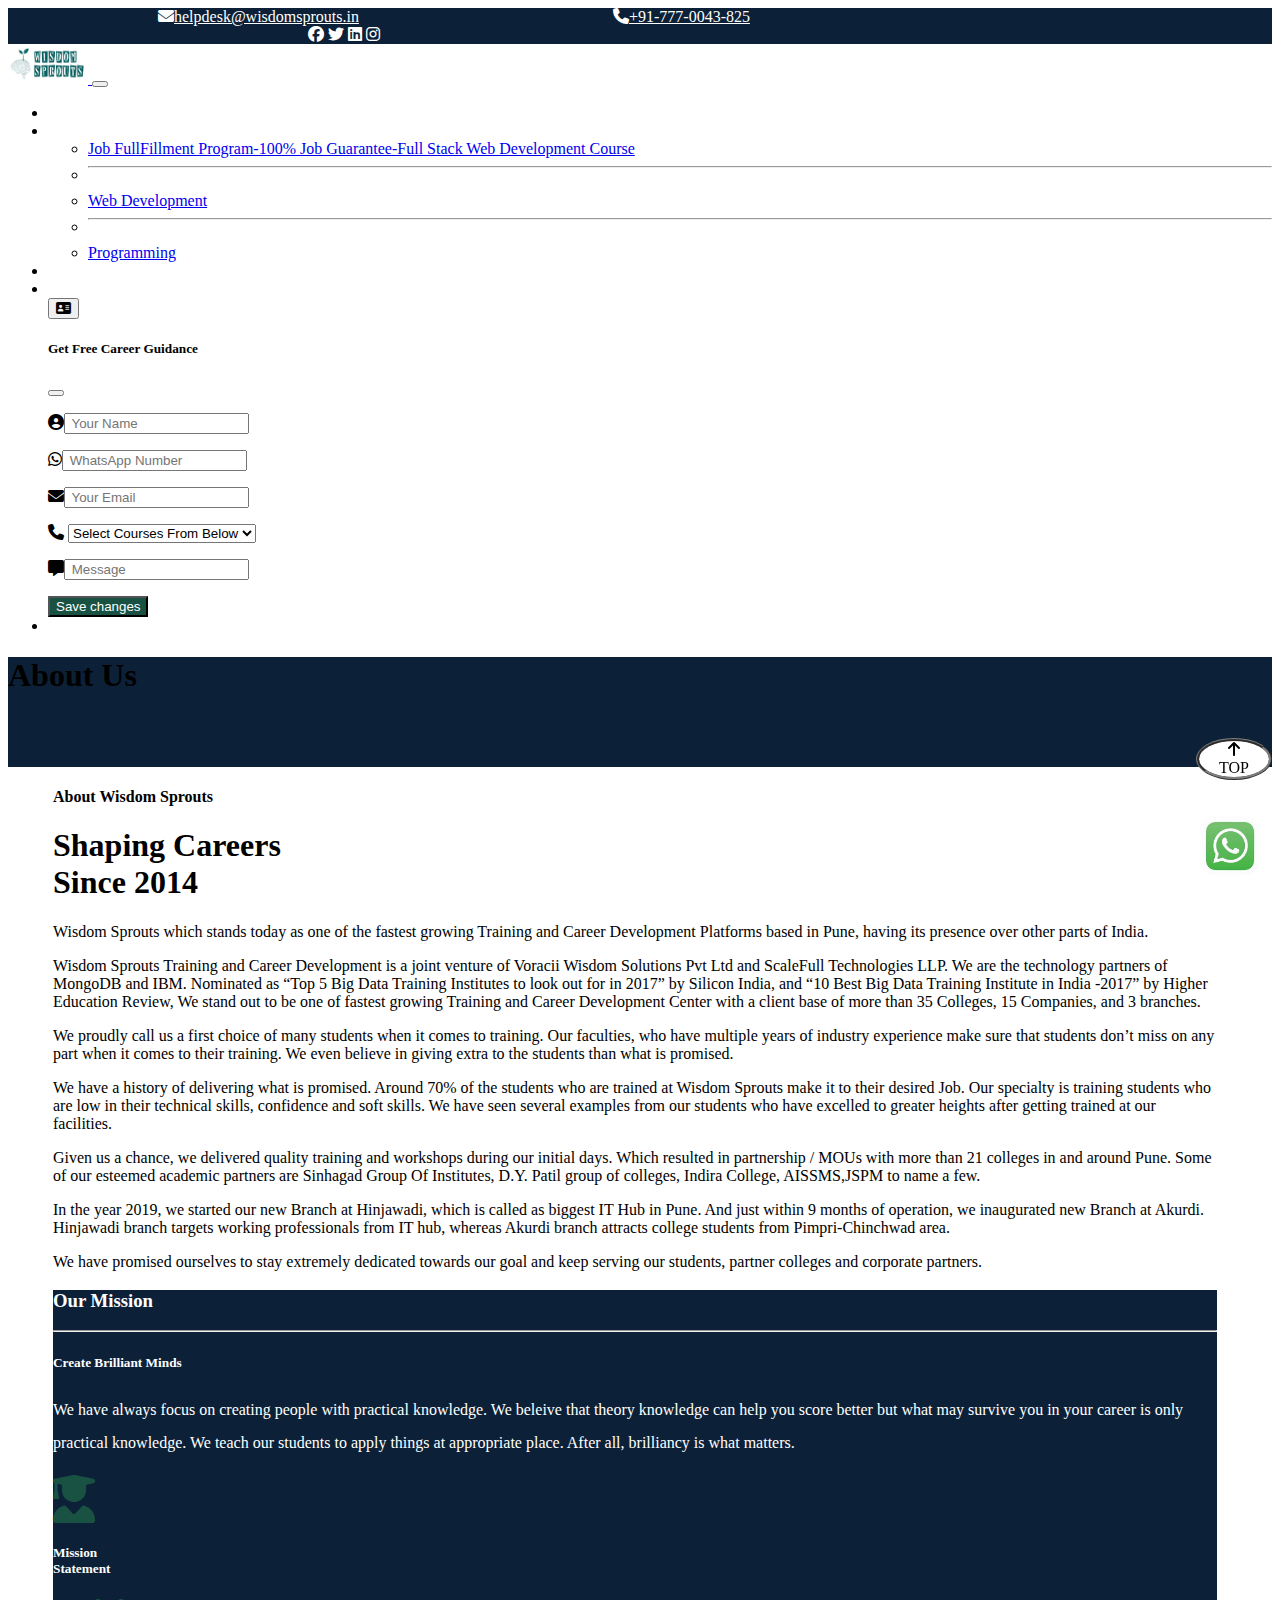
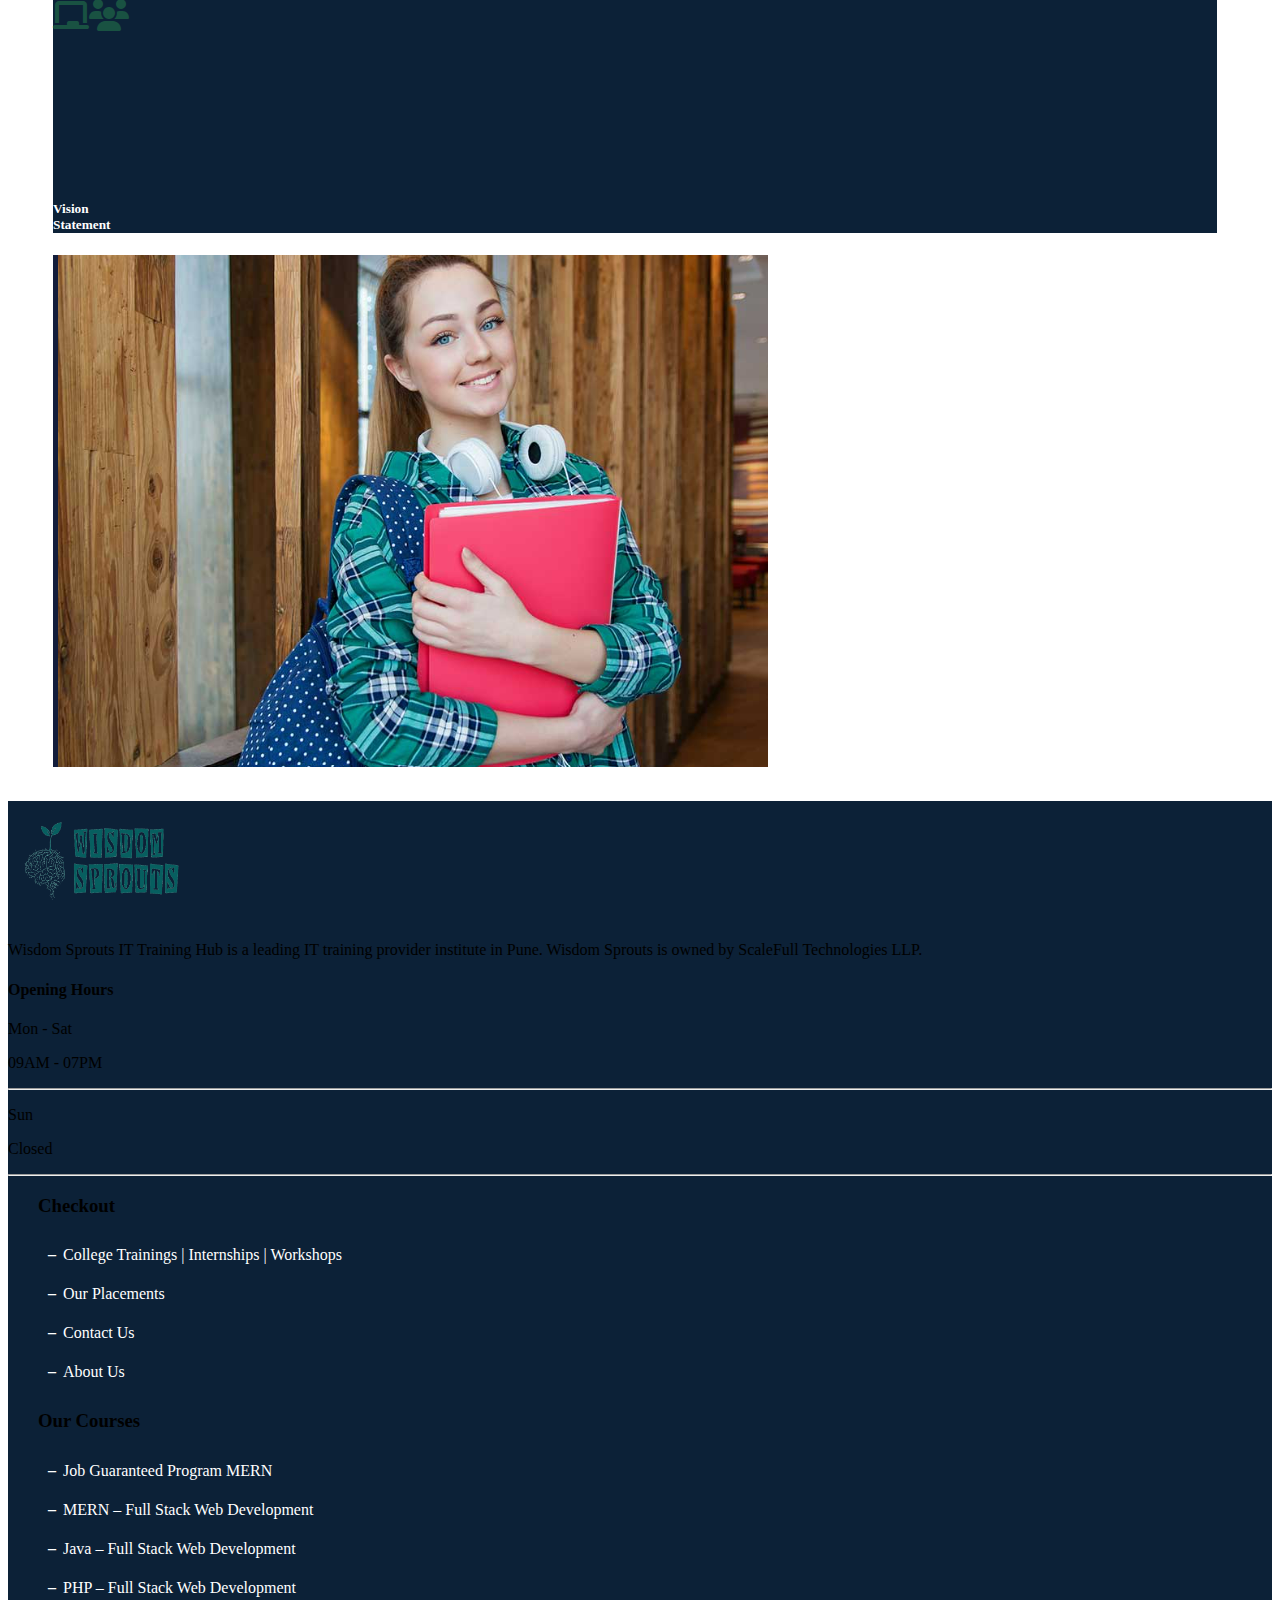
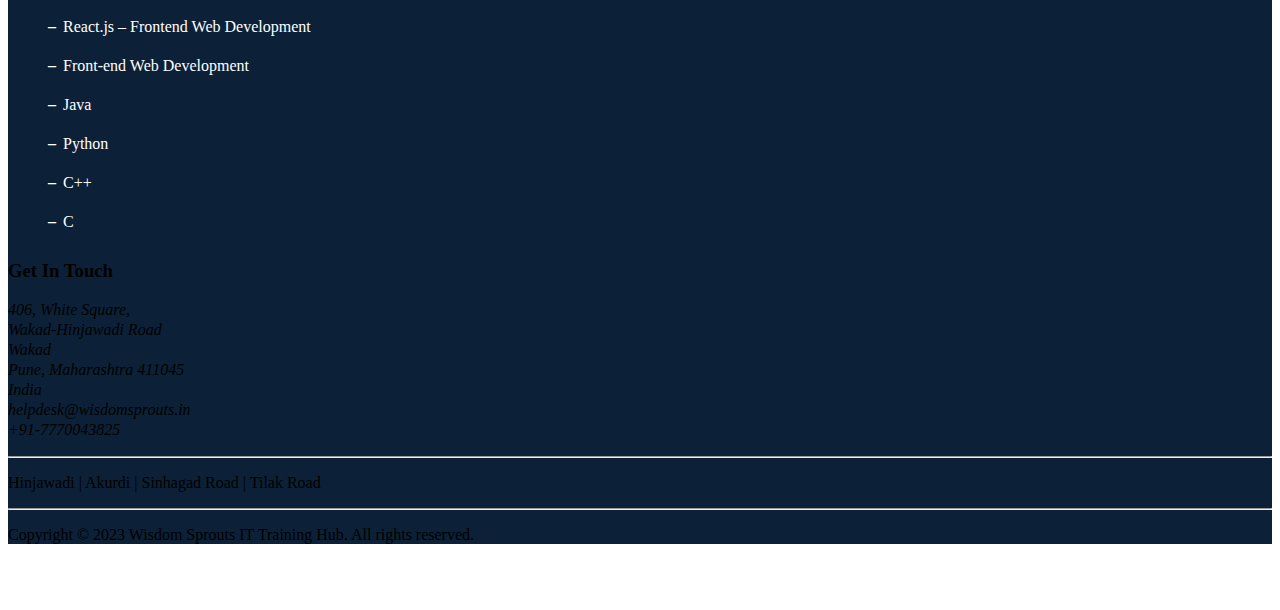
<file: aboutUs.html>
<!doctype html>
<html lang="en">

<head>
    <!-- Required meta tags -->
    <meta charset="utf-8">
    <meta name="viewport" content="width=device-width, initial-scale=1">
    <link rel="stylesheet" href="./styles.css" />

    <link href="https://cdnjs.cloudflare.com/ajax/libs/font-awesome/6.7.2/css/all.min.css" rel="stylesheet" />

    <!-- Bootstrap CSS -->
    <link href="https://cdn.jsdelivr.net/npm/bootstrap@5.1.3/dist/css/bootstrap.min.css" rel="stylesheet"
        integrity="sha384-1BmE4kWBq78iYhFldvKuhfTAU6auU8tT94WrHftjDbrCEXSU1oBoqyl2QvZ6jIW3" crossorigin="anonymous">

    <title>Hello, world!</title>
</head>

<body>
    <nav class="navbar navbar-expand-lg navbar-light text-light" style="background-color: rgb(12, 33, 55);"
        id="goTOTop">
        <div class="container-fluid  ">
            <a href="#" class="nav-link" style="margin-left: 150px;"><i
                    class="fa-solid fa-envelope me-2"></i>helpdesk@wisdomsprouts.in</a>
            <a href="#" class="nav-link" style="margin-left: 250px;"><i
                    class="fa-solid fa-phone me-2"></i>+91-777-0043-825</a>

            <div class="collapse navbar-collapse" id="navbarNav" style="margin-left: 300px;">
                <a href="#" class="nav-link"><i class="fa-brands fa-facebook"></i></a>
                <a href="#" class="nav-link"><i class="fa-brands fa-twitter"></i></i></a>
                <a href="#" class="nav-link"><i class="fa-brands fa-linkedin"></i></a>
                <a href="#" class="nav-link"><i class="fa-brands fa-instagram"></i></a>

            </div>
        </div>
    </nav>

    <nav class="navbar navbar-expand-lg navbar-light bg-light sticky-top ">
        <div class="container-fluid">
            <a class="navbar-brand" href="#">
                <img src="./wisdomlogo.png" alt="" width="80" height="40">
            </a>
            <button class="navbar-toggler" type="button" data-bs-toggle="collapse" data-bs-target="#navbarNav"
                aria-controls="navbarNav" aria-expanded="false" aria-label="Toggle navigation">
                <span class="navbar-toggler-icon"></span>
            </button>
            <div class="collapse navbar-collapse" id="navbarNav">
                <ul class="navbar-nav ms-auto  ">
                    <li class="nav-item">
                        <a class="nav-link  mx-3 text-dark" aria-current="page" href="index.html">Home</a>
                    </li>

                    <!--Courses Dropdown-->
                    <li class="nav-item dropdown">
                        <a class="nav-link dropdown-toggle mx-2 text-dark" href="#" id="navbarDropdown" role="button"
                            data-bs-toggle="dropdown" aria-expanded="false">
                            Courses
                        </a>
                        <ul class="dropdown-menu" aria-labelledby="navbarDropdown">
                            <li><a class="dropdown-item" href="#">Job FullFillment Program-100%
                                    Job Guarantee-Full Stack Web Development Course
                                </a></li>
                            <li>
                                <hr class="dropdown-divider">
                            </li>
                            <!--Web development Submenu-->
                            <li class="dropdown-submenu">
                                <a class="dropdown-item dropdown-toggle" href="#">Web Development</a>
                                <ul class="dropdown-menu dropdown-left">
                                    <li><a class="dropdown-item" href="#">Java Full Stack</a></li>
                                    <li><a class="dropdown-item" href="#">MERN Full Stack</a></li>
                                    <li><a class="dropdown-item" href="#">PHP Full Stack</a></li>
                                    <li><a class="dropdown-item" href="#">React.js Full Stack</a></li>
                                </ul>
                            </li>
                            <li>
                                <hr class="dropdown-divider">
                            </li>

                            <!-- Default dropend button -->
                            <!-- Programming submenu -->
                            <li class="dropdown-submenu">
                                <a class="dropdown-item dropdown-toggle" href="#">Programming</a>
                                <ul class="dropdown-menu dropdown-left">
                                    <li><a class="dropdown-item" href="#">Java</a></li>
                                    <li><a class="dropdown-item" href="#">Python</a></li>
                                    <li><a class="dropdown-item" href="#">C++</a></li>
                                    <li><a class="dropdown-item" href="#">C</a></li>
                                </ul>
                            </li>
                        </ul>

                    <li class="nav-item">
                        <a class="nav-link mx-2 text-dark" href="placements.html">Placements</a>
                    </li>
                    <li class="nav-item">
                        <a class="nav-link active mx-2 text-dark" href="contactus.html">Contact Us</a>
                    </li>
                    <!-- Button trigger modal -->
                    <button type="button" class="btn btn-light" data-bs-toggle="modal" data-bs-target="#exampleModal">
                        <i class="fa-solid fa-address-card"></i>
                    </button>

                    <!-- Modal -->
                    <div class="modal fade" id="exampleModal" tabindex="-1" aria-labelledby="exampleModalLabel"
                        aria-hidden="true">
                        <div class="modal-dialog">
                            <div class="modal-content">
                                <div class="modal-header">
                                    <h5 class="modal-title" id="exampleModalLabel">Get Free Career Guidance</h5>
                                    <button type="button" class="btn-close" data-bs-dismiss="modal"
                                        aria-label="Close"></button>
                                </div>
                                <div class="modal-body">
                                    <div class="row">
                                        <div class="col">
                                            <div class="col-auto">
                                                <p>
                                                    <i class="fa-solid fa-circle-user"></i><input type="text"
                                                        class="form-control" placeholder=" Your Name">
                                                </p>
                                            </div>
                                        </div>
                                        <div class="col">
                                            <div class="col-auto">
                                                <p>
                                                    <i class="fa-brands fa-whatsapp"></i><input type="number"
                                                        class="form-control" placeholder=" WhatsApp Number">
                                                </p>
                                            </div>
                                        </div>
                                    </div>
                                    <div class="row">
                                        <div class="col">
                                            <div class="col-auto">
                                                <p>
                                                    <i class="fa-solid fa-envelope"></i><input type="email"
                                                        class="form-control" placeholder=" Your Email">
                                                </p>
                                            </div>
                                        </div>
                                        <div class="col mb-5 pb-3">
                                            <p><i class="fa-solid fa-phone"></i>
                                                <select class="form-select" aria-label="Default select example">
                                                    <option selected>Select Courses From Below</option>
                                                    <option value="1">MERN Full Stack</option>
                                                    <option value="2">Java Full Stack</option>
                                                    <option value="3">Python Full Stack</option>
                                                    <option value="3">PHP Full Stack</option>
                                                </select>
                                            </p>

                                        </div>
                                    </div>
                                    <div class="row">
                                        <div class="col">
                                            <div class="col-auto">
                                                <p>
                                                    <i class="fa-solid fa-message"></i><input type="text"
                                                        class="form-control" placeholder=" Message">
                                                </p>
                                            </div>
                                        </div>
                                    </div>
                                </div>
                                <div class="modal-footer">
                                    <button type="button" class="btn"
                                        style="background-color: #195242; color: white;">Save changes</button>
                                </div>
                            </div>
                        </div>
                    </div>


                    <li class="nav-item">
                        <a class="nav-link active mx-2 text-dark" href="aboutUs.html">About Us</a>
                    </li>
                </ul>
            </div>
        </div>
    </nav>
    <header>
        <div class="container-fluid " style="background-color: #0c2137; height: 110px;">
            <h1 class="text-center fw-bolder text-light pt-4">About Us</h1>
        </div>
    </header>
    <section>
        <div class="container " style="padding-left: 45px; padding-right: 55px; padding-bottom: 30px;">
            <h4 class="text-danger pt-4">About Wisdom Sprouts</h4>
            <h1 class="fw-bolder">
                Shaping Careers<br>
                Since 2014</h1>
            <p>Wisdom Sprouts which stands today as one of the fastest growing Training and Career Development Platforms
                based in Pune, having its presence over other parts of India.</p>
            <p>Wisdom Sprouts Training and Career Development is a joint venture of Voracii Wisdom Solutions Pvt Ltd and
                ScaleFull Technologies LLP. We are the technology partners of MongoDB and IBM. Nominated as “Top 5 Big
                Data Training Institutes to look out for in 2017” by Silicon India, and “10 Best Big Data Training
                Institute in India -2017” by Higher Education Review, We stand out to be one of fastest growing Training
                and Career Development Center with a client base of more than 35 Colleges, 15 Companies, and 3 branches.
            </p>
            <p>We proudly call us a first choice of many students when it comes to training. Our faculties, who have
                multiple years of industry experience make sure that students don’t miss on any part when it comes to
                their training. We even believe in giving extra to the students than what is promised.</p>
            <P>We have a history of delivering what is promised. Around 70% of the students who are trained at Wisdom
                Sprouts make it to their desired Job. Our specialty is training students who are low in their technical
                skills, confidence and soft skills. We have seen several examples from our students who have excelled to
                greater heights after getting trained at our facilities.</P>
            <p>Given us a chance, we delivered quality training and workshops during our initial days. Which resulted in
                partnership / MOUs with more than 21 colleges in and around Pune. Some of our esteemed academic partners
                are Sinhagad Group Of Institutes, D.Y. Patil group of colleges, Indira College, AISSMS,JSPM to name a
                few.</p>
            <p>In the year 2019, we started our new Branch at Hinjawadi, which is called as biggest IT Hub in Pune. And
                just within 9 months of operation, we inaugurated new Branch at Akurdi. Hinjawadi branch targets working
                professionals from IT hub, whereas Akurdi branch attracts college students from Pimpri-Chinchwad area.
            </p>
            <p class="pb-4">We have promised ourselves to stay extremely dedicated towards our goal and keep serving our
                students,
                partner colleges and corporate partners.</p>
            <div class="row">
                <div class="col col-6" style="background-color: #0c2137; color:white;">
                    <div class="container ps-5 pe-5">
                        <h3 class="pb-2 pt-3">Our Mission</h3><hr>
                        <h5 class="pb-3 pt-2">Create Brilliant Minds</h5>
                        <p class="pt-2 pb-4" style="line-height: 33px;">We have always focus on creating people with practical knowledge. We beleive that theory
                            knowledge can help you score better but what may survive you in your career is only
                            practical knowledge. We teach our students to apply things at appropriate place. After all,
                            brilliancy is what matters.</p>
                            <div class="container-fluid">
                                <div class="row">
                                    <div class="col col-4">
                                        <div class="row">
                                            <div class="col col-6">
                                                <p style="color:#195242"><i class="fa-solid fa-user-graduate fa-3x"></i></p>
                                            </div>
                                            <div class="col col-6">
                                                <h5>Mission <br> Statement</h5></p>
                                            </div>
                                        </div>
                                    </div>

                                    <!--empty col-->
                                    <div class=" col col-4"></div>

                                    <div class="col col-4">
                                        <div class="row">
                                            <div class="col col col-6" style="height:180px;">
                                                <p style="color:#195242"><i class="fas fa-chalkboard fa-2x"></i><i class="fas fa-users fa-2x"></i></p>
                                            </div>
                                            <div class="col col-6">
                                                <h5>Vision  <br> Statement</h5></p>
                                            </div>
                                        </div>
                                    </div>
                                    
                                </div>
                            </div>

                    </div>
                </div>
                <div class="col col-6 p-0">
                    <img src="./OurMission.png" alt="mission img" class="image-fluid h-100 w-100" style="object-fit: cover;"/>
                </div>

            </div>

        </div>
    </section>







    <!-- Optional JavaScript; choose one of the two! -->
    <footer>
        <div class="container-fluid text-light Custom">
            <div class="container">
                <div class="row">
                    <div class="col-12 col-md-6 col-lg-3">
                        <img src="./wisdomlogo.png" alt="logo" class="img-fluid"
                            style="width: 170px; height:100px; padding:10px;" />

                        <p class="lead">Wisdom Sprouts IT Training Hub is a leading IT training provider institute in
                            Pune. Wisdom Sprouts is owned by ScaleFull Technologies LLP.</p>
                        <h4>Opening Hours</h4>
                        <div class="d-flex justify-content-between">
                            <p>Mon - Sat</p>
                            <p>09AM - 07PM</p>
                        </div>
                        <hr>
                        <div class="d-flex justify-content-between">
                            <p>Sun</p>
                            <p>Closed</p>
                        </div>
                        <hr>
                    </div>

                    <div class="col-12 col-md-6 col-lg-3">
                        <h3 class="my-4 pb-2" style="padding-left: 30px;">Checkout</h3>
                        <ul class="footerUL">
                            <li class="footerLI "><a href="#" class="CustomLink">College Trainings | Internships |
                                    Workshops</a></li>
                            <li class="footerLI "><a href="#" class="CustomLink">Our Placements</a></li>
                            <li class="footerLI "><a href="#" class="CustomLink">Contact Us</a></li>
                            <li class="footerLI "><a href="#" class="CustomLink">About Us</a></li>
                        </ul>
                    </div>

                    <div class="col-12 col-md-6 col-lg-3">
                        <h3 class="my-4 pb-2" style="padding-left: 30px;">Our Courses</h3>
                        <ul class="footerUL">
                            <li class="footerLI "><a href="#" class="CustomLink">Job Guaranteed Program MERN</a></li>
                            <li class="footerLI "><a href="#" class="CustomLink">MERN – Full Stack Web Development</a>
                            </li>
                            <li class="footerLI "><a href="#" class="CustomLink">Java – Full Stack Web Development</a>
                            </li>
                            <li class="footerLI "><a href="#" class="CustomLink">PHP – Full Stack Web Development</a>
                            </li>
                            <li class="footerLI "><a href="#" class="CustomLink">React.js – Frontend Web Development</a>
                            </li>
                            <li class="footerLI "><a href="#" class="CustomLink">Front-end Web Development</a></li>
                            <li class="footerLI "><a href="#" class="CustomLink">Java</a></li>
                            <li class="footerLI "><a href="#" class="CustomLink">Python</a></li>
                            <li class="footerLI "><a href="#" class="CustomLink">C++</a></li>
                            <li class="footerLI "><a href="#" class="CustomLink">C</a></li>
                        </ul>
                    </div>

                    <div class="col-12 col-md-6 col-lg-3">
                        <h3 class="my-4 pb-2">Get In Touch</h3>
                        <address>
                            <p style="line-height: 20px;" class="pb-10px">
                                406, White Square,<br>
                                Wakad-Hinjawadi Road<br>
                                Wakad<br>
                                Pune, Maharashtra 411045<br>
                                India<br>
                                helpdesk@wisdomsprouts.in<br>
                                +91-7770043825<br></p>
                        </address>

                    </div>
                </div>
            </div>
            <hr>
            <div class="text-center">
                <p>Hinjawadi | Akurdi | Sinhagad Road | Tilak Road</p>
            </div>
            <hr>
            <div class="text-center pb-3">
                <p>Copyright © 2023 Wisdom Sprouts IT Training Hub. All rights reserved.
                </p>
            </div>

        </div>
    </footer>

    <div class="topArrow">
        <a href="#goTOTop" class="textTop">
            <i class="fa-solid fa-arrow-up"></i><br>TOP
        </a>
    </div>

    <a href="https://web.whatsapp.com/" style="position: fixed; bottom: 20px; right: 20px; z-index: 1000;">
        <img src="./whatsapp.jpeg" alt="WhatsApp" style="width: 60px; height: 60px; border-radius: 25%;">
    </a>

    <!-- Option 1: Bootstrap Bundle with Popper -->
    <script src="https://cdn.jsdelivr.net/npm/bootstrap@5.1.3/dist/js/bootstrap.bundle.min.js"
        integrity="sha384-ka7Sk0Gln4gmtz2MlQnikT1wXgYsOg+OMhuP+IlRH9sENBO0LRn5q+8nbTov4+1p"
        crossorigin="anonymous"></script>

</body>

</html>
</file>
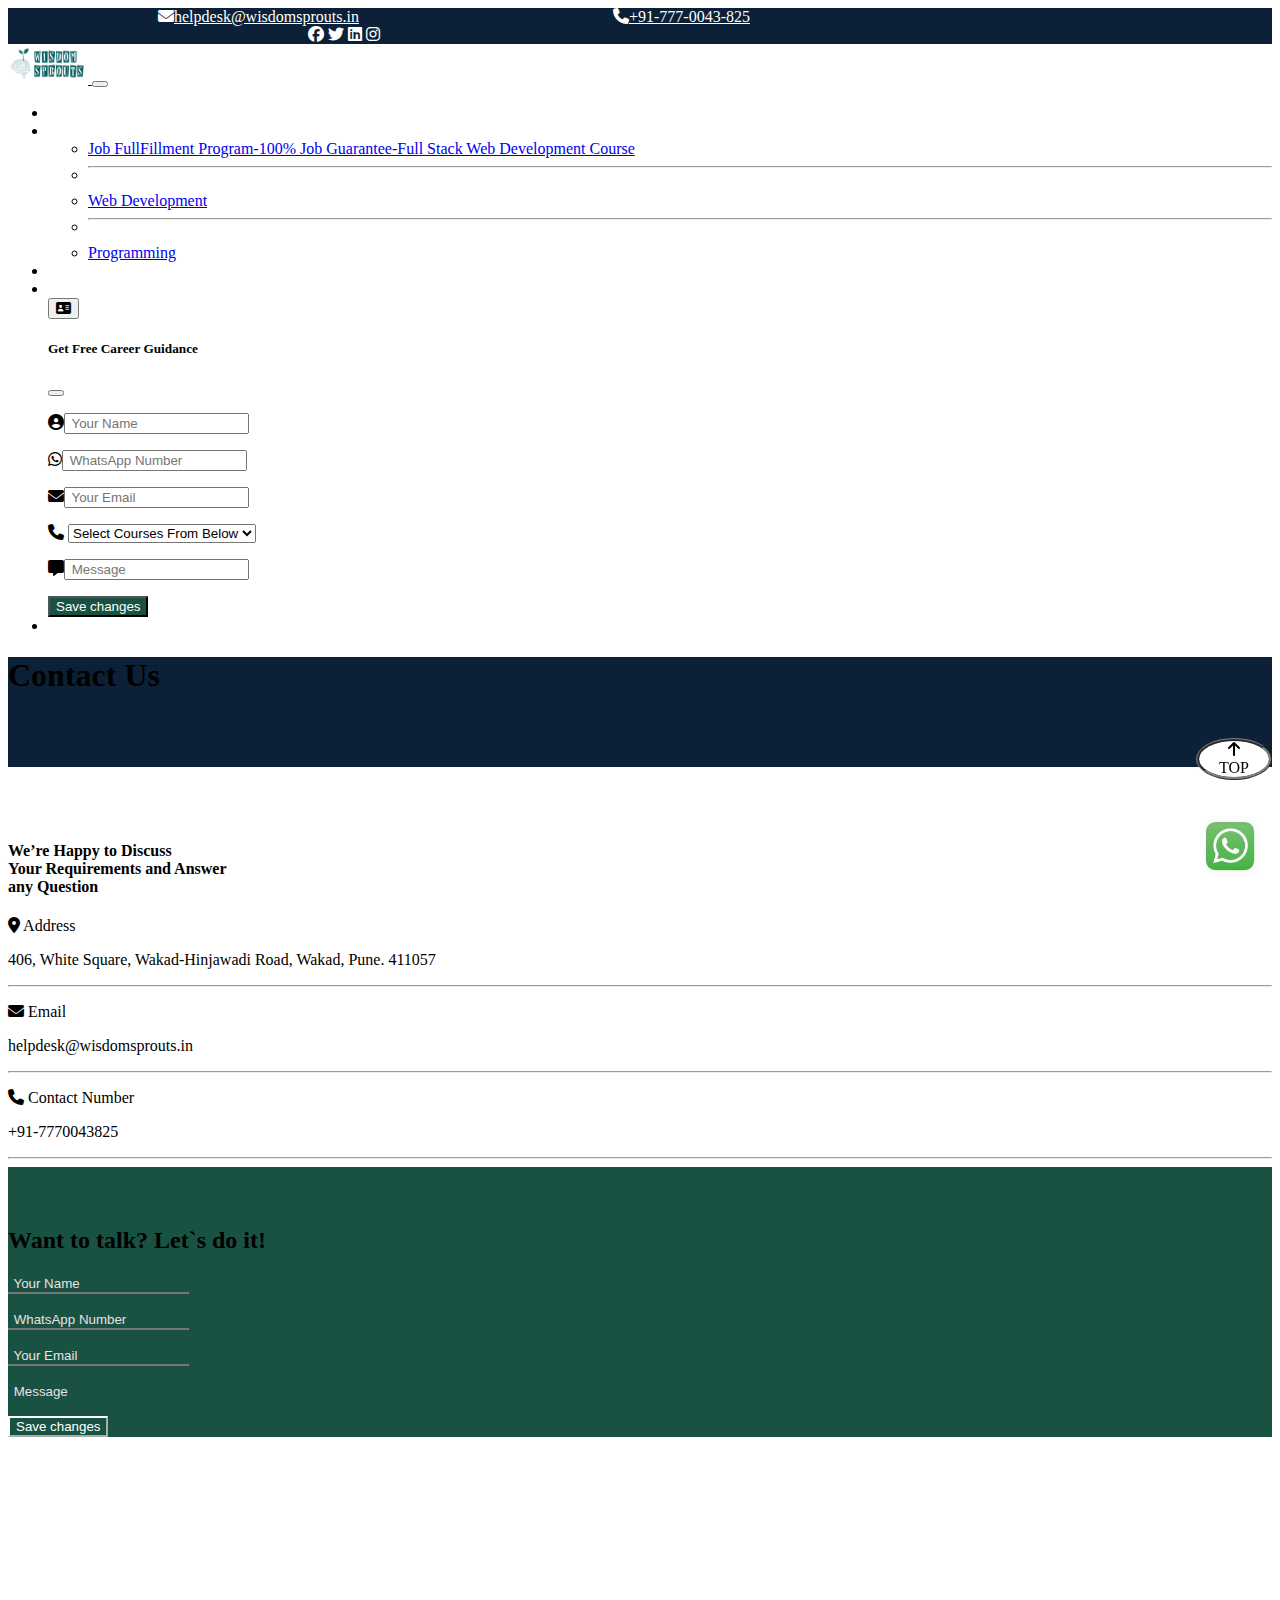
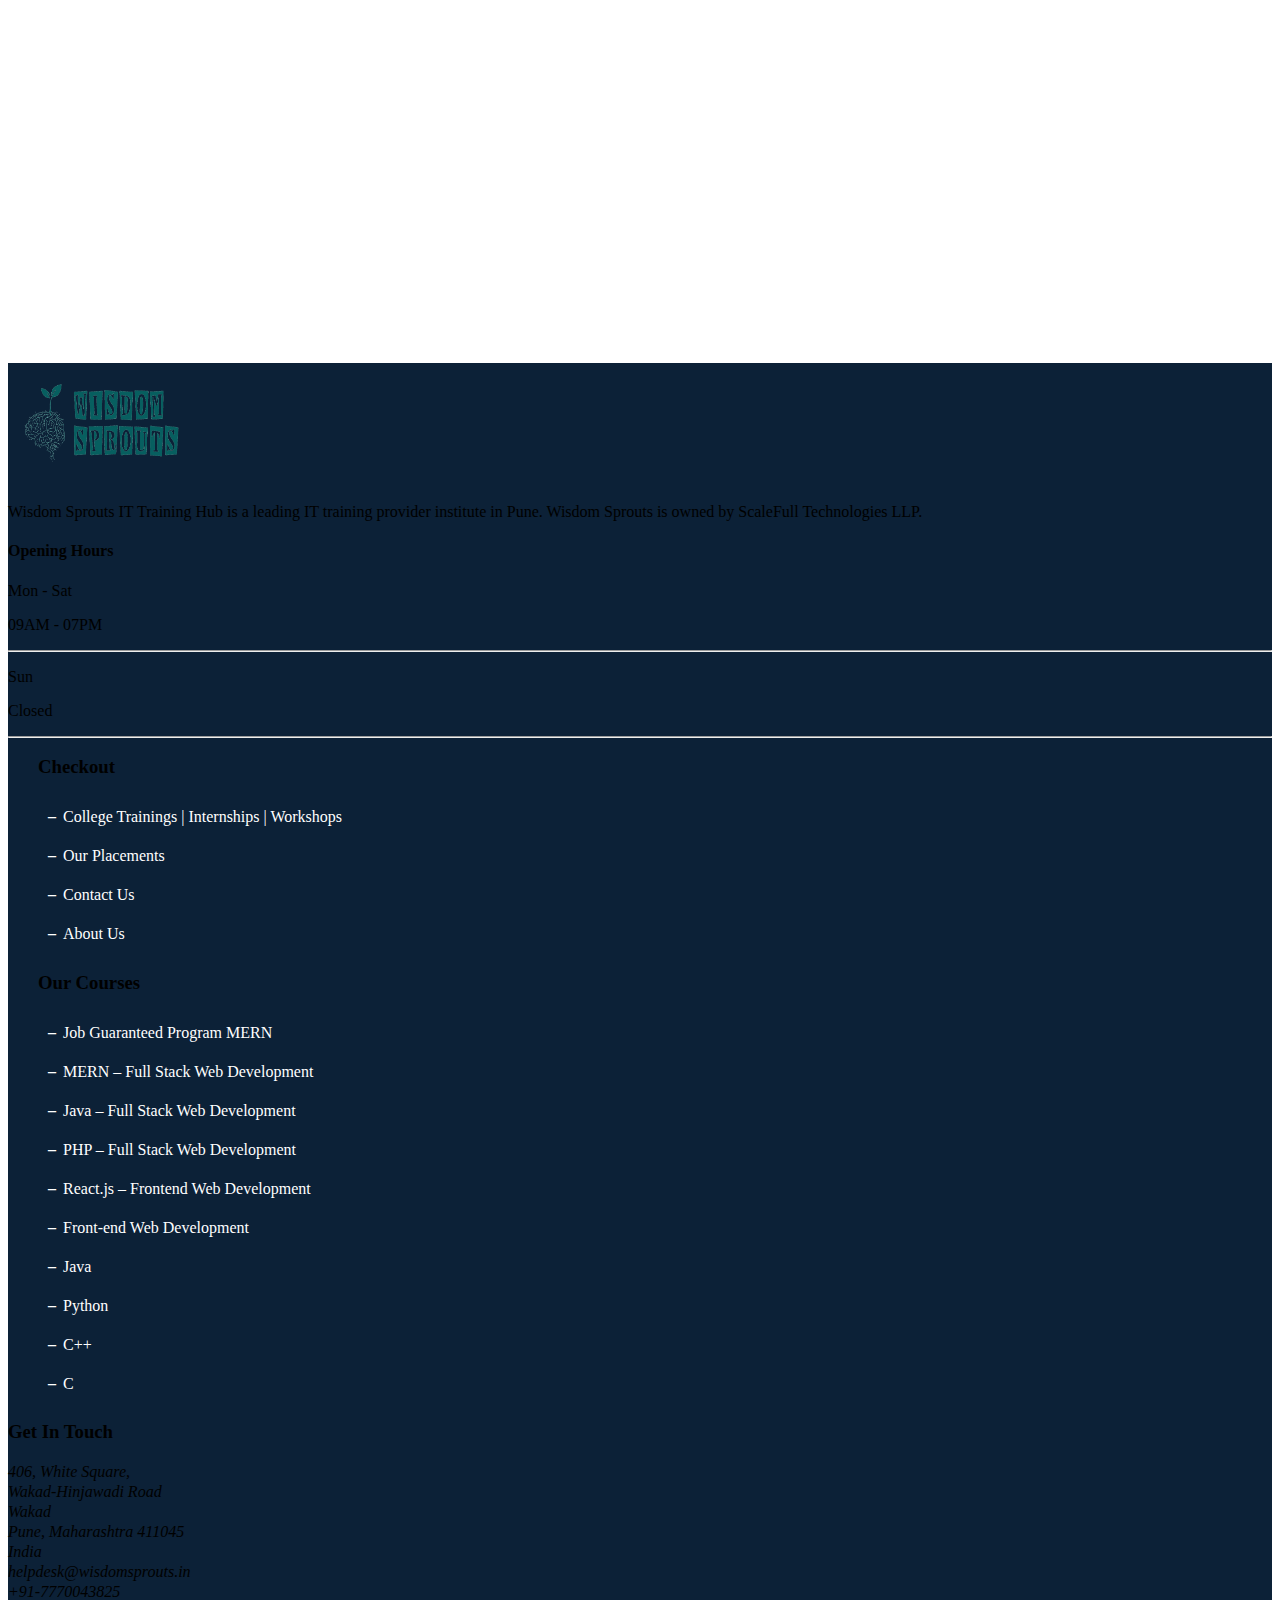
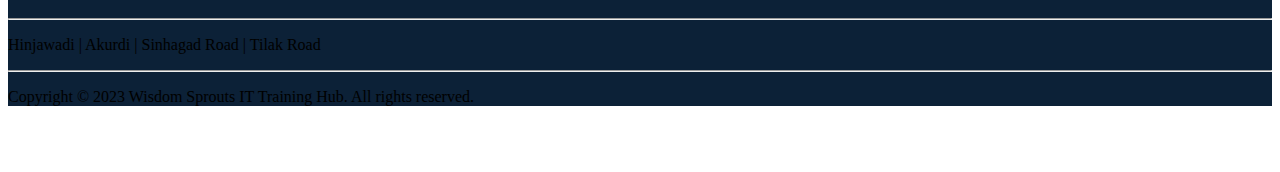
<file: contactus.html>
<!doctype html>
<html lang="en">

<head>
    <!-- Required meta tags -->
    <meta charset="utf-8">
    <meta name="viewport" content="width=device-width, initial-scale=1">
    <link rel="stylesheet" href="./styles.css" />

    <link href="https://cdnjs.cloudflare.com/ajax/libs/font-awesome/6.7.2/css/all.min.css" rel="stylesheet" />

    <!-- Bootstrap CSS -->
    <link href="https://cdn.jsdelivr.net/npm/bootstrap@5.1.3/dist/css/bootstrap.min.css" rel="stylesheet"
        integrity="sha384-1BmE4kWBq78iYhFldvKuhfTAU6auU8tT94WrHftjDbrCEXSU1oBoqyl2QvZ6jIW3" crossorigin="anonymous">

    <title>Hello, world!</title>
</head>

<body>
    <nav class="navbar navbar-expand-lg navbar-light text-light" style="background-color: rgb(12, 33, 55); " id="goTOTop">
        <div class="container-fluid  ">
            <a href="#" class="nav-link" style="margin-left: 150px;"><i
                    class="fa-solid fa-envelope me-2"></i>helpdesk@wisdomsprouts.in</a>
            <a href="#" class="nav-link" style="margin-left: 250px;"><i
                    class="fa-solid fa-phone me-2"></i>+91-777-0043-825</a>

            <div class="collapse navbar-collapse" id="navbarNav" style="margin-left: 300px;">
                <a href="#" class="nav-link"><i class="fa-brands fa-facebook"></i></a>
                <a href="#" class="nav-link"><i class="fa-brands fa-twitter"></i></i></a>
                <a href="#" class="nav-link"><i class="fa-brands fa-linkedin"></i></a>
                <a href="#" class="nav-link"><i class="fa-brands fa-instagram"></i></a>

            </div>
        </div>
    </nav>

    <nav class="navbar navbar-expand-lg navbar-light bg-light sticky-top ">
        <div class="container-fluid">
            <a class="navbar-brand" href="#">
                <img src="./wisdomlogo.png" alt="" width="80" height="40">
            </a>
            <button class="navbar-toggler" type="button" data-bs-toggle="collapse" data-bs-target="#navbarNav"
                aria-controls="navbarNav" aria-expanded="false" aria-label="Toggle navigation">
                <span class="navbar-toggler-icon"></span>
            </button>
            <div class="collapse navbar-collapse" id="navbarNav">
                <ul class="navbar-nav ms-auto  ">
                    <li class="nav-item">
                        <a class="nav-link  mx-3 text-dark" aria-current="page" href="index.html">Home</a>
                    </li>

                    <!--Courses Dropdown-->
                    <li class="nav-item dropdown">
                        <a class="nav-link dropdown-toggle mx-2 text-dark" href="#" id="navbarDropdown" role="button"
                            data-bs-toggle="dropdown" aria-expanded="false">
                            Courses
                        </a>
                        <ul class="dropdown-menu" aria-labelledby="navbarDropdown">
                            <li><a class="dropdown-item" href="#">Job FullFillment Program-100%
                                    Job Guarantee-Full Stack Web Development Course
                                </a></li>
                            <li>
                                <hr class="dropdown-divider">
                            </li>
                            <!--Web development Submenu-->
                            <li class="dropdown-submenu">
                                <a class="dropdown-item dropdown-toggle" href="#">Web Development</a>
                                <ul class="dropdown-menu dropdown-left">
                                    <li><a class="dropdown-item" href="#">Java Full Stack</a></li>
                                    <li><a class="dropdown-item" href="#">MERN Full Stack</a></li>
                                    <li><a class="dropdown-item" href="#">PHP Full Stack</a></li>
                                    <li><a class="dropdown-item" href="#">React.js Full Stack</a></li>
                                </ul>
                            </li>
                            <li>
                                <hr class="dropdown-divider">
                            </li>

                            <!-- Default dropend button -->
                            <!-- Programming submenu -->
                            <li class="dropdown-submenu">
                                <a class="dropdown-item dropdown-toggle" href="#">Programming</a>
                                <ul class="dropdown-menu dropdown-left">
                                    <li><a class="dropdown-item" href="#">Java</a></li>
                                    <li><a class="dropdown-item" href="#">Python</a></li>
                                    <li><a class="dropdown-item" href="#">C++</a></li>
                                    <li><a class="dropdown-item" href="#">C</a></li>
                                </ul>
                            </li>
                        </ul>

                    <li class="nav-item">
                        <a class="nav-link mx-2 text-dark" href="placements.html">Placements</a>
                    </li>
                    <li class="nav-item">
                        <a class="nav-link active mx-2 text-dark" href="contactus.html">Contact Us</a>
                    </li>
                    <!-- Button trigger modal -->
                    <button type="button" class="btn btn-light" data-bs-toggle="modal" data-bs-target="#exampleModal">
                        <i class="fa-solid fa-address-card"></i>
                    </button>

                    <!-- Modal -->
                    <div class="modal fade" id="exampleModal" tabindex="-1" aria-labelledby="exampleModalLabel"
                        aria-hidden="true">
                        <div class="modal-dialog">
                            <div class="modal-content">
                                <div class="modal-header">
                                    <h5 class="modal-title" id="exampleModalLabel">Get Free Career Guidance</h5>
                                    <button type="button" class="btn-close" data-bs-dismiss="modal"
                                        aria-label="Close"></button>
                                </div>
                                <div class="modal-body">
                                    <div class="row">
                                        <div class="col">
                                            <div class="col-auto">
                                                <p>
                                                    <i class="fa-solid fa-circle-user"></i><input type="text"
                                                        class="form-control" placeholder=" Your Name">
                                                </p>
                                            </div>
                                        </div>
                                        <div class="col">
                                            <div class="col-auto">
                                                <p>
                                                    <i class="fa-brands fa-whatsapp"></i><input type="number"
                                                        class="form-control" placeholder=" WhatsApp Number">
                                                </p>
                                            </div>
                                        </div>
                                    </div>
                                    <div class="row">
                                        <div class="col">
                                            <div class="col-auto">
                                                <p>
                                                    <i class="fa-solid fa-envelope"></i><input type="email"
                                                        class="form-control" placeholder=" Your Email">
                                                </p>
                                            </div>
                                        </div>
                                        <div class="col mb-5 pb-3">
                                            <p><i class="fa-solid fa-phone"></i>
                                                <select class="form-select" aria-label="Default select example">
                                                    <option selected>Select Courses From Below</option>
                                                    <option value="1">MERN Full Stack</option>
                                                    <option value="2">Java Full Stack</option>
                                                    <option value="3">Python Full Stack</option>
                                                    <option value="3">PHP Full Stack</option>
                                                </select>
                                            </p>

                                        </div>
                                    </div>
                                    <div class="row">
                                        <div class="col">
                                            <div class="col-auto">
                                                <p>
                                                    <i class="fa-solid fa-message"></i><input type="text"
                                                        class="form-control" placeholder=" Message">
                                                </p>
                                            </div>
                                        </div>
                                    </div>
                                </div>
                                <div class="modal-footer">
                                    <button type="button" class="btn"
                                        style="background-color: #195242; color: white;">Save changes</button>
                                </div>
                            </div>
                        </div>
                    </div>


                    <li class="nav-item">
                        <a class="nav-link mx-2 text-dark" href="aboutUs.html">About Us</a>
                    </li>
                </ul>
            </div>
        </div>
    </nav>
    <header>
        <div class="container-fluid " style="background-color: #0c2137; height: 110px;">
            <h1 class="text-center fw-bolder text-light pt-4">Contact Us</h1>
        </div>
    </header>
    <section>
        <br><br><br>
        <div class="container">
            <div class="row">
                <div class="col col-6 ">
                    <div class="container">
                        <h4 >We’re Happy to Discuss<br>
                            Your Requirements and Answer<br>
                            any Question</h4>
                        <div>
                            <p><i class="fa-solid fa-location-dot "></i>
                                Address</p>
                            <p class="text-secondary">406, White Square, Wakad-Hinjawadi Road, Wakad, Pune. 411057</p>
                        </div>
                        <hr>
                        <div>
                            <p><i class="fa-solid fa-envelope "></i>

                                Email</p>
                            <p class="text-secondary">helpdesk@wisdomsprouts.in</p>
                        </div>
                        <hr>
                        <div>
                            <p><i class="fa-solid fa-phone"></i>

                                Contact Number</p>
                            <p class="text-secondary">+91-7770043825</p>
                        </div>
                        <hr>
                    </div>
                </div>

                <div class="col col-6 " style="background-color: #195242; padding-top: 40px;">
                    <div class="container">
                        <h2 class="text-light pb-4"> Want to talk? Let`s do it!</h2>
                        <div class="row pb-3 customForm">
                            <div class="col">
                                <div class="col-auto">
                                    <p>
                                        <input type="text" class="form-control" placeholder=" Your Name" style="background-color:#195242; border-top: none; border-left: none; border-right: none; border-radius: 0;">
                                    </p>
                                </div>
                            </div>
                        </div>
                        <div class="row pb-3 customForm">
                            <div class="col">
                                <div class="col-auto">
                                    <p>
                                        <input type="text" class="form-control" placeholder=" WhatsApp Number" style="background-color:#195242; border-top: none; border-left: none; border-right: none; border-radius: 0;">
                                    </p>
                                </div>
                            </div>
                            <div class="col">
                                <div class="col-auto">
                                    <p>
                                        <input type="email" class="form-control" placeholder=" Your Email" style="background-color:#195242; border-top: none; border-left: none; border-right: none; border-radius: 0;">
                                    </p>
                                </div>
                            </div>
                        </div>
                        <div class="row pb-3 customForm">
                            <div class="col">
                                <div class="col-auto text-light">
                                    <p>
                                        <input type="text" class="form-control" placeholder=" Message" style="background-color:#195242; border-top: none; border-left: none; border-right: none; border-radius: 0; border: none;">
                                    </p>
                                </div>
                            </div>
                        </div>
                    </div>
                    <div class="modal-footer pt-2 ms-2 me-2">
                        <button type="button" class="btn customBTN" style="background-color: #195242; color: white; border-color: white;">Save
                            changes</button>
                    </div>
                </div>
            </div>
        </div>
        <br><br><br><br>
        <div class="row">
            <iframe src="https://www.google.com/maps/embed?pb=!1m18!1m12!1m3!1d3781.623986228928!2d73.75057237465379!3d18.590983367020687!2m3!1f0!2f0!3f0!3m2!1i1024!2i768!4f13.1!3m3!1m2!1s0x3bc2beb5315379ab%3A0x7745e38574812a65!2sWisdom%20Sprouts%20IT%20Training%20Hub%20%7C%20Java%2C%20Python%2C%20MERN%20Full%20Stack%20IT%20Courses!5e0!3m2!1sen!2sin!4v1746505487978!5m2!1sen!2sin" width="600" height="450" style="border:0;" allowfullscreen="" loading="lazy" referrerpolicy="no-referrer-when-downgrade"></iframe>
        </div>
        
    </section>


    <!-- Optional JavaScript; choose one of the two! -->
    <footer>
        <div class="container-fluid text-light Custom">
            <div class="container">
                <div class="row">
                    <div class="col-12 col-md-6 col-lg-3">
                        <img src="./wisdomlogo.png" alt="logo" class="img-fluid"
                            style="width: 170px; height:100px; padding:10px;" />

                        <p class="lead">Wisdom Sprouts IT Training Hub is a leading IT training provider institute in
                            Pune. Wisdom Sprouts is owned by ScaleFull Technologies LLP.</p>
                        <h4>Opening Hours</h4>
                        <div class="d-flex justify-content-between">
                            <p>Mon - Sat</p>
                            <p>09AM - 07PM</p>
                        </div>
                        <hr>
                        <div class="d-flex justify-content-between">
                            <p>Sun</p>
                            <p>Closed</p>
                        </div>
                        <hr>
                    </div>

                    <div class="col-12 col-md-6 col-lg-3">
                        <h3 class="my-4 pb-2" style="padding-left: 30px;">Checkout</h3>
                        <ul class="footerUL">
                            <li class="footerLI "><a href="#" class="CustomLink">College Trainings | Internships |
                                    Workshops</a></li>
                            <li class="footerLI "><a href="#" class="CustomLink">Our Placements</a></li>
                            <li class="footerLI "><a href="#" class="CustomLink">Contact Us</a></li>
                            <li class="footerLI "><a href="#" class="CustomLink">About Us</a></li>
                        </ul>
                    </div>

                    <div class="col-12 col-md-6 col-lg-3">
                        <h3 class="my-4 pb-2" style="padding-left: 30px;">Our Courses</h3>
                        <ul class="footerUL">
                            <li class="footerLI "><a href="#" class="CustomLink">Job Guaranteed Program MERN</a></li>
                            <li class="footerLI "><a href="#" class="CustomLink">MERN – Full Stack Web Development</a>
                            </li>
                            <li class="footerLI "><a href="#" class="CustomLink">Java – Full Stack Web Development</a>
                            </li>
                            <li class="footerLI "><a href="#" class="CustomLink">PHP – Full Stack Web Development</a>
                            </li>
                            <li class="footerLI "><a href="#" class="CustomLink">React.js – Frontend Web Development</a>
                            </li>
                            <li class="footerLI "><a href="#" class="CustomLink">Front-end Web Development</a></li>
                            <li class="footerLI "><a href="#" class="CustomLink">Java</a></li>
                            <li class="footerLI "><a href="#" class="CustomLink">Python</a></li>
                            <li class="footerLI "><a href="#" class="CustomLink">C++</a></li>
                            <li class="footerLI "><a href="#" class="CustomLink">C</a></li>
                        </ul>
                    </div>

                    <div class="col-12 col-md-6 col-lg-3">
                        <h3 class="my-4 pb-2">Get In Touch</h3>
                        <address>
                            <p style="line-height: 20px;" class="pb-10px">
                                406, White Square,<br>
                                Wakad-Hinjawadi Road<br>
                                Wakad<br>
                                Pune, Maharashtra 411045<br>
                                India<br>
                                helpdesk@wisdomsprouts.in<br>
                                +91-7770043825<br></p>
                        </address>

                    </div>
                </div>
            </div>
            <hr>
            <div class="text-center">
                <p>Hinjawadi | Akurdi | Sinhagad Road | Tilak Road</p>
            </div>
            <hr>
            <div class="text-center pb-3">
                <p>Copyright © 2023 Wisdom Sprouts IT Training Hub. All rights reserved.
                </p>
            </div>

        </div>
    </footer>
    <div class="topArrow">
        <a href="#goTOTop" class="textTop">
            <i class="fa-solid fa-arrow-up"></i><br>TOP
        </a>
    </div>
    
        <a href="https://example.com" style="position: fixed; bottom: 20px; right: 20px; z-index: 1000;">
            <img src="./whatsapp.jpeg" alt="WhatsApp" style="width: 60px; height: 60px; border-radius: 10px;">
        </a>

    <!-- Option 1: Bootstrap Bundle with Popper -->
    <script src="https://cdn.jsdelivr.net/npm/bootstrap@5.1.3/dist/js/bootstrap.bundle.min.js"
        integrity="sha384-ka7Sk0Gln4gmtz2MlQnikT1wXgYsOg+OMhuP+IlRH9sENBO0LRn5q+8nbTov4+1p"
        crossorigin="anonymous"></script>

</body>

</html>
</file>
<file: styles.css>
.Custom{
    background-color: #0c2137;
}
.CustomLink{
    color: white;
    
}
.CustomLink:link{
    text-decoration: none;
    color: white;
}
.footerUL{
    list-style-type: none;
}
.CustomLink:hover{
    color: green;
}
.footerLI{
    position: relative;
    padding-left: 15px; 
    line-height: 39px;
}
.footerLI::before{
    content: "–";
    color:white;
    font-weight: bold ;
    position: absolute;
    left: 0;
    top: 0;
}
.CardLink:link{
    text-decoration: none;
    color:rgb(56, 54, 54)
    
}
.CardLink:hover{
    color: green !important;
}
.btn.BTNH{
    background-color:#195242;
    color: white;

}
.btn.BTNH:hover{
    background-color:rgb(51, 53, 51);
    color:white;
}
.nav-link{
    color:white !important;
}
/*.nav-link:link{
    color:rgb(28, 27, 27) !important;    
}*/
.nav-link:hover{
    color: green !important;
    
}
/* Custom submenu behavior */
.dropdown-submenu {
    position: relative;
  }
  
  .dropdown-submenu > .dropdown-menu {
    top: 0;
    display: none;
    position: absolute;
  }
  
  /* Show submenu on hover */
  .dropdown-submenu:hover > .dropdown-menu {
    display: block;
  }
  
  /* Open submenu to the left */
  .dropdown-submenu .dropdown-left {
    right: 100%;
    left: auto;
    margin-right: 0.1rem;
  }
  .customBTN{
   background-color: #195242; 
   color: white;
   border-color: white;
  }
  .customBTN:hover{
    color:black !important;
    background-color: white !important;
  }
  /*contact us form*/
  .customForm input::placeholder{
    color:rgb(233, 225, 225);
  }
/*carousel*/
.carousel-item{
    height: 700px;
}
/*top arrow*/
.topArrow{
    width: 70px;
    position:sticky;
    left: 94%;
    bottom: 120px;
    border: 3px ridge rgb(128, 128, 128);
    border-radius: 50%;
    text-align: center;
    background-color: white;
}
.textTop{
    color: black;
    text-decoration: none;
}
</file>
